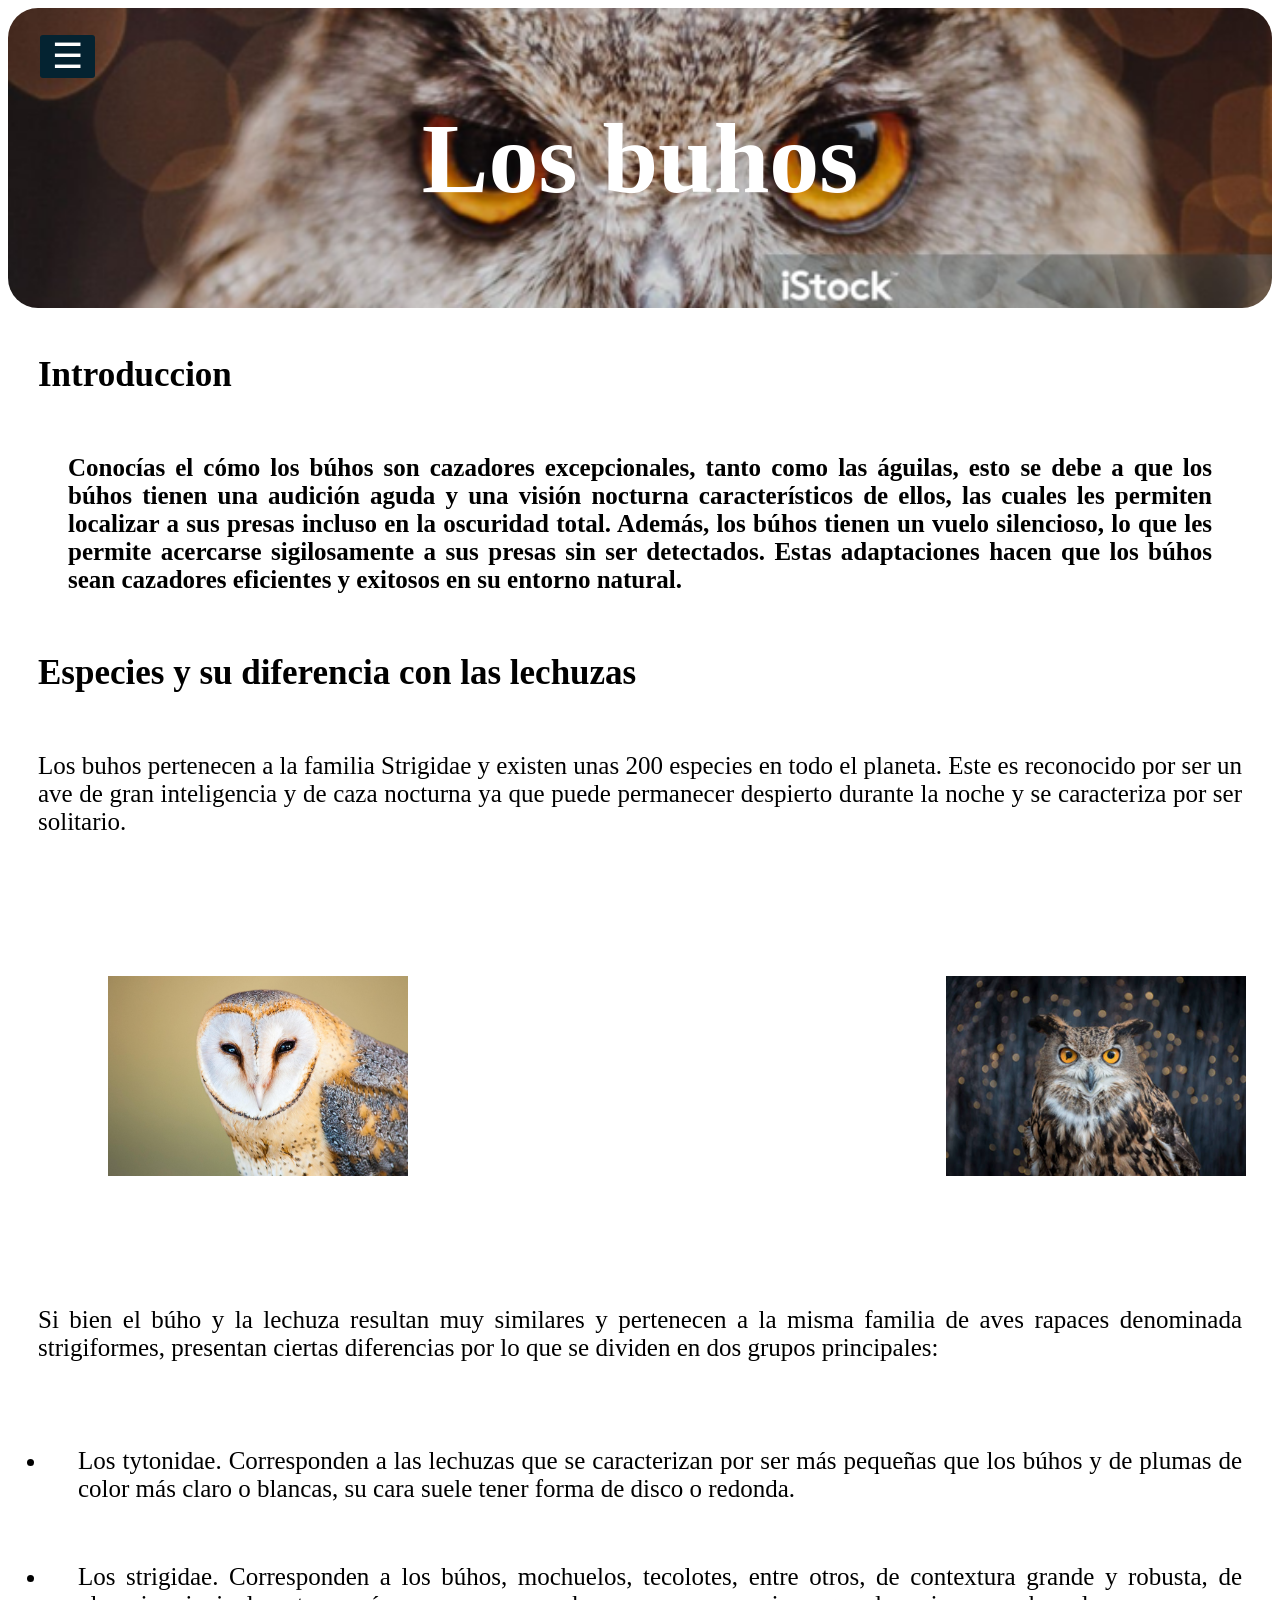
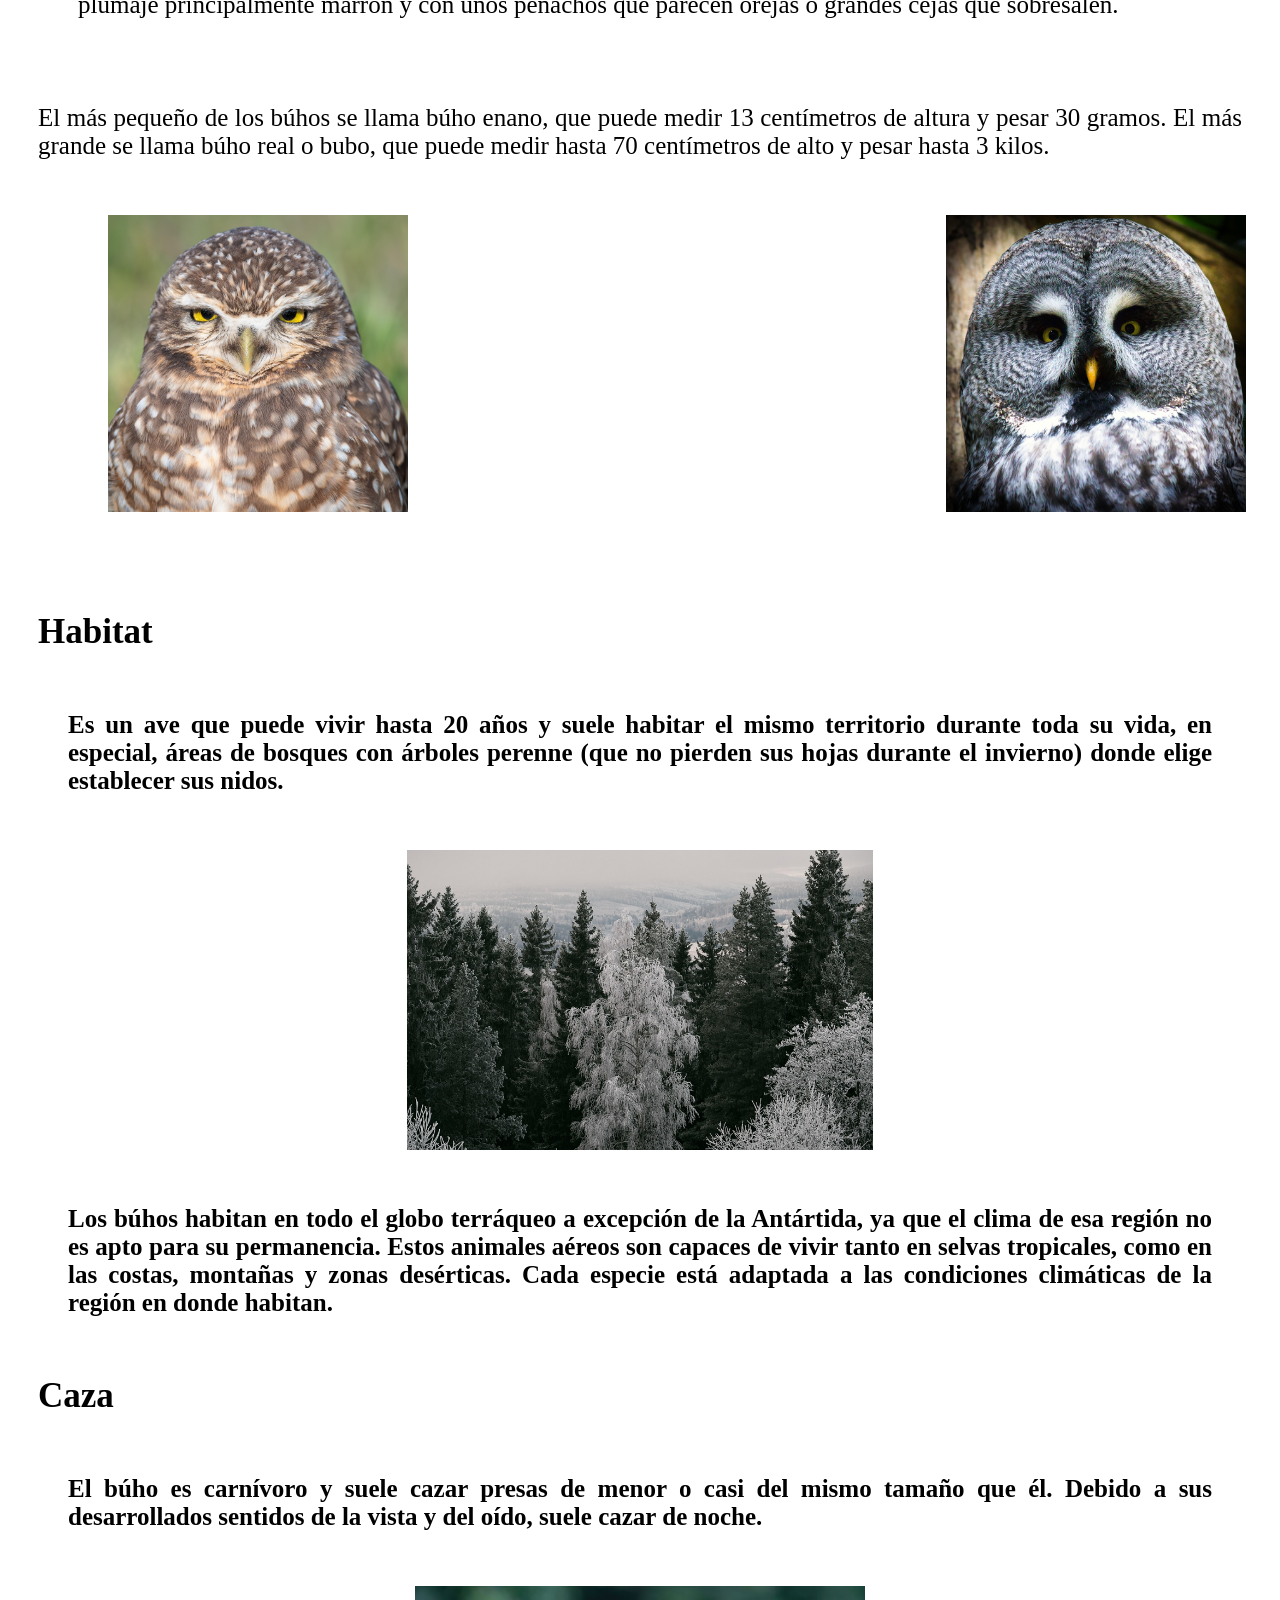
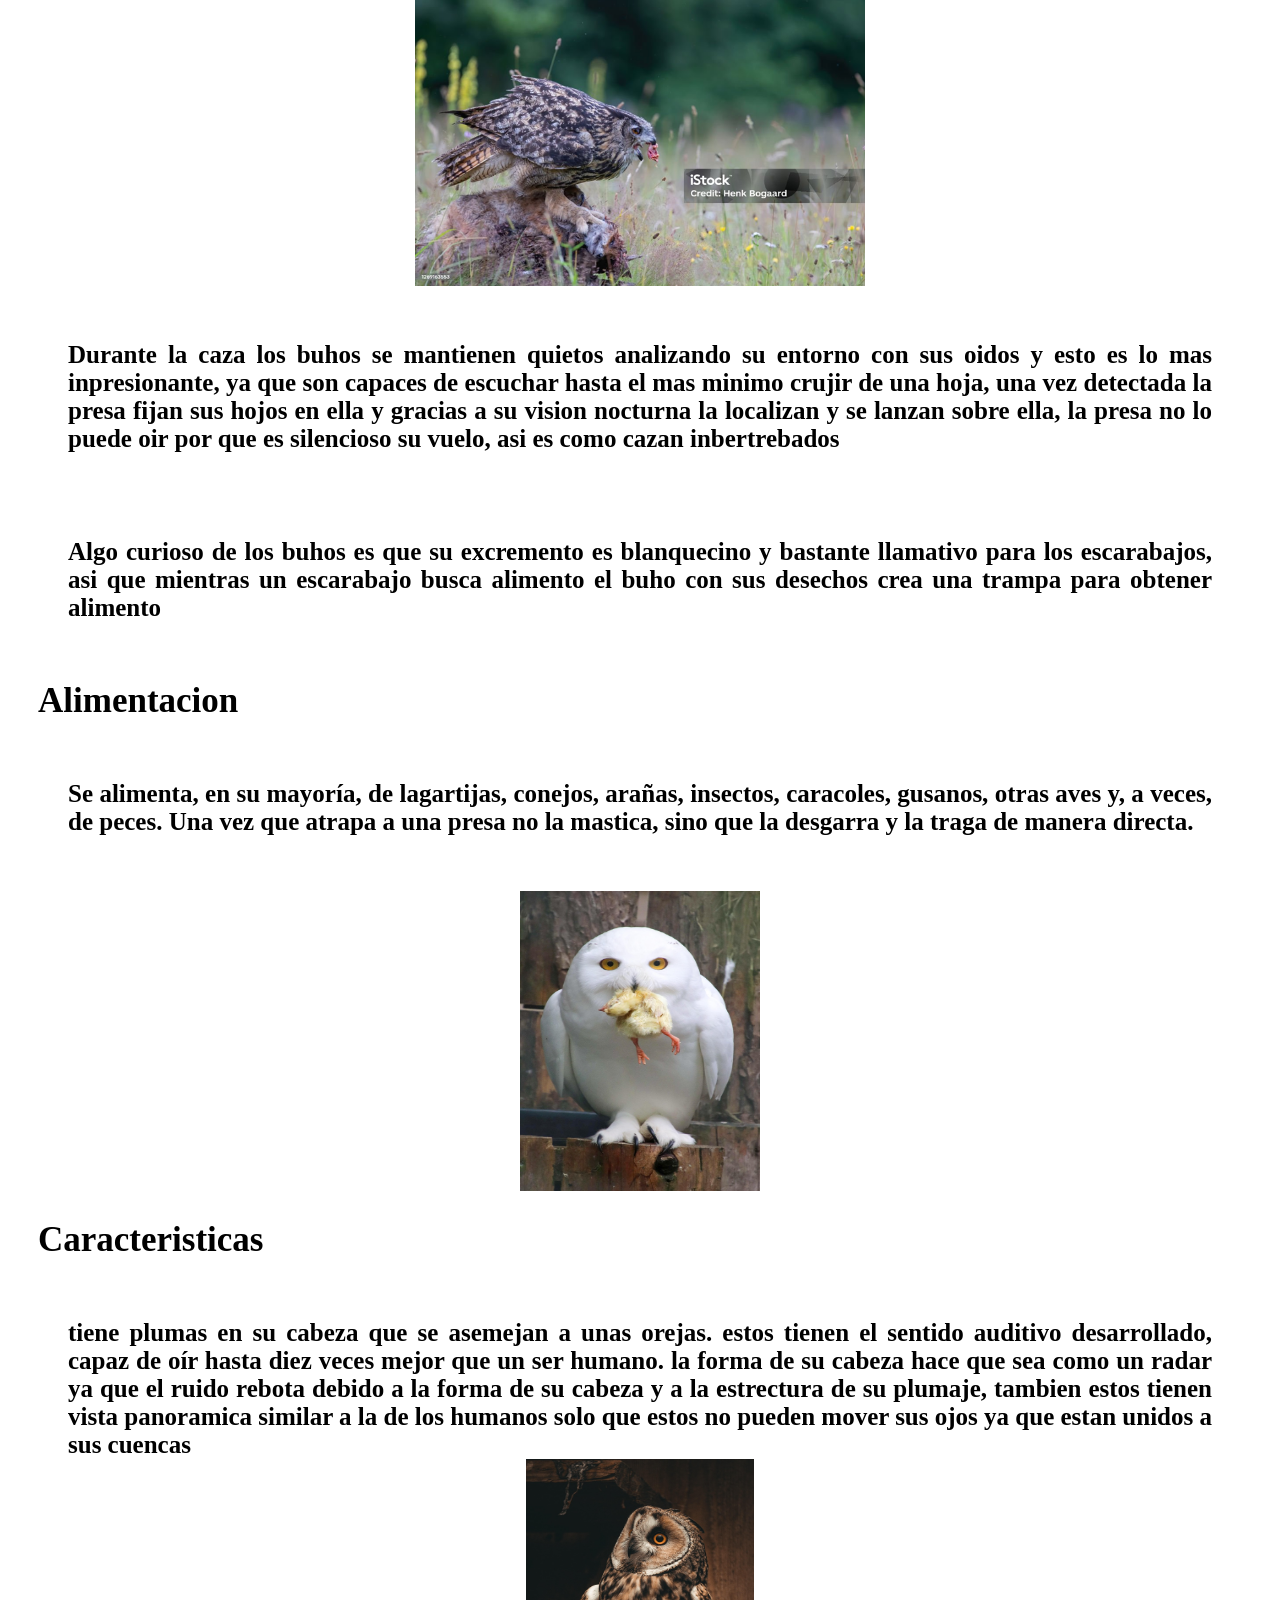
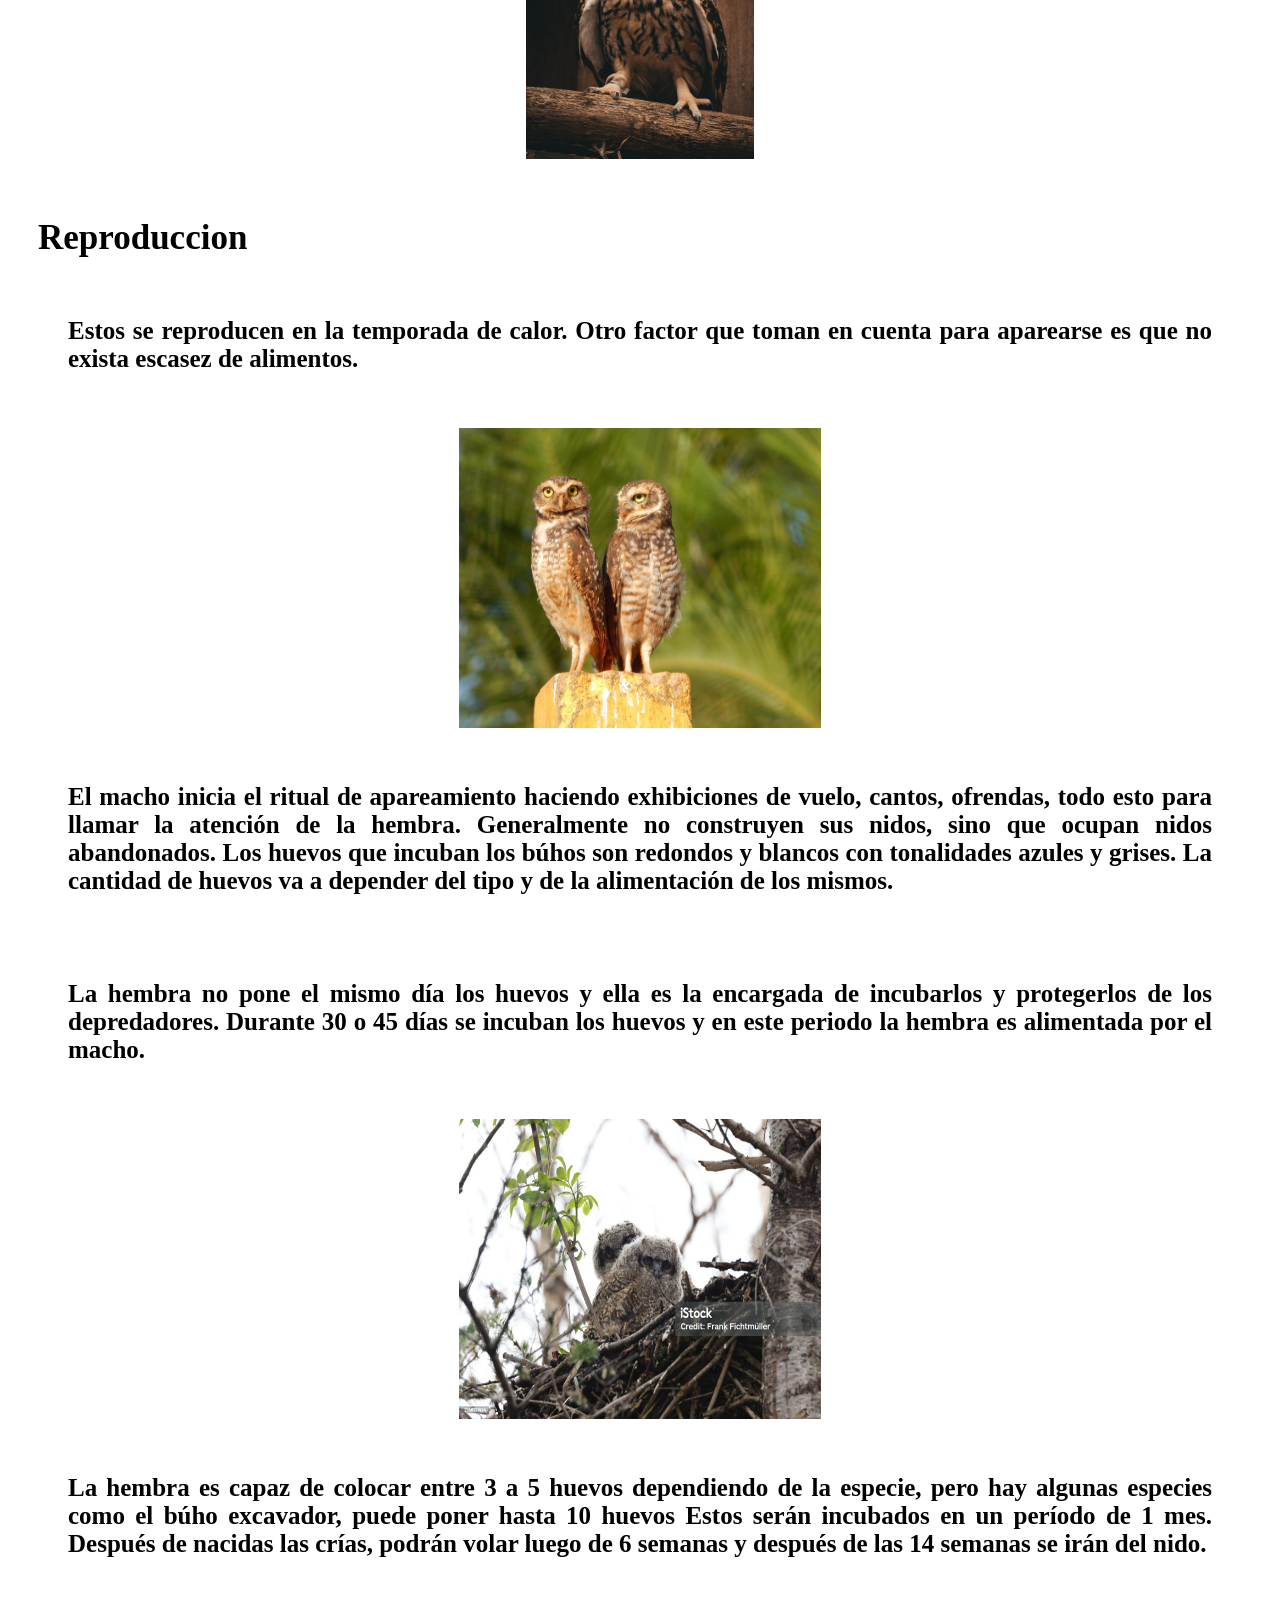
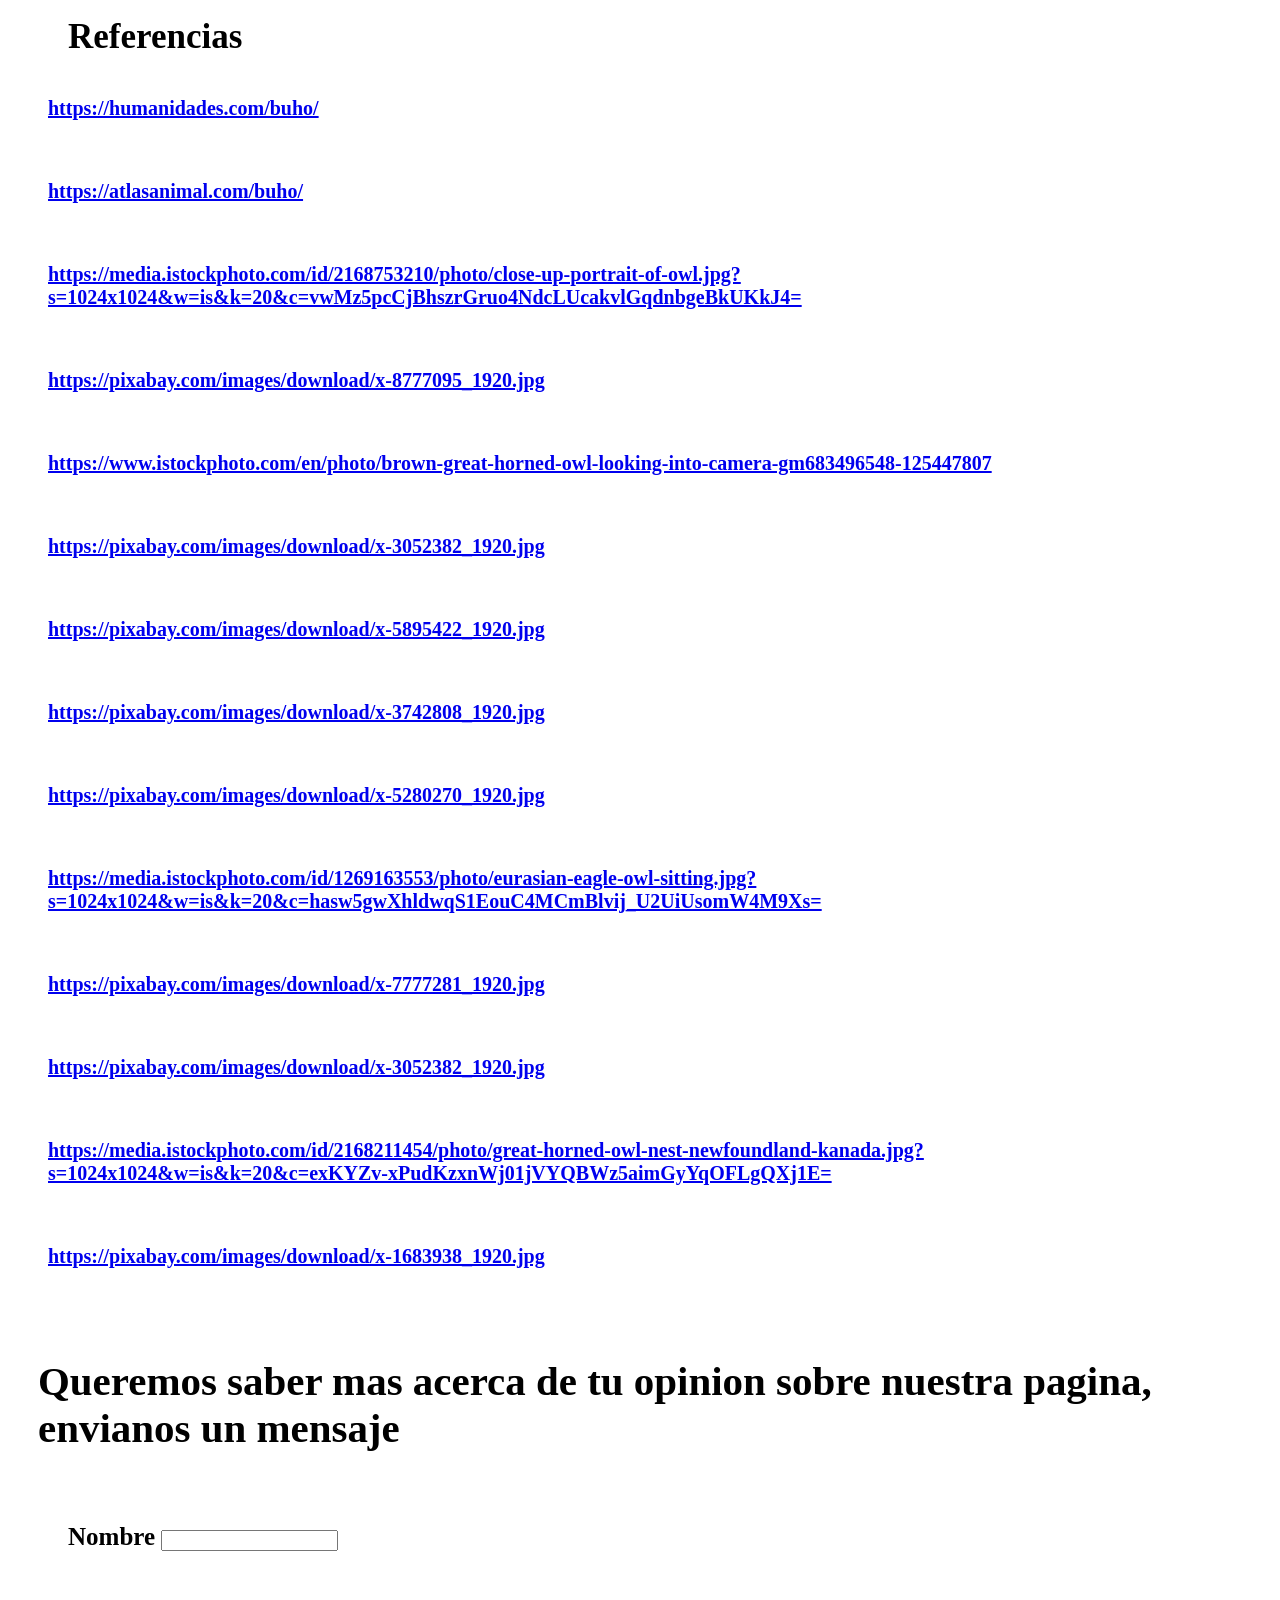
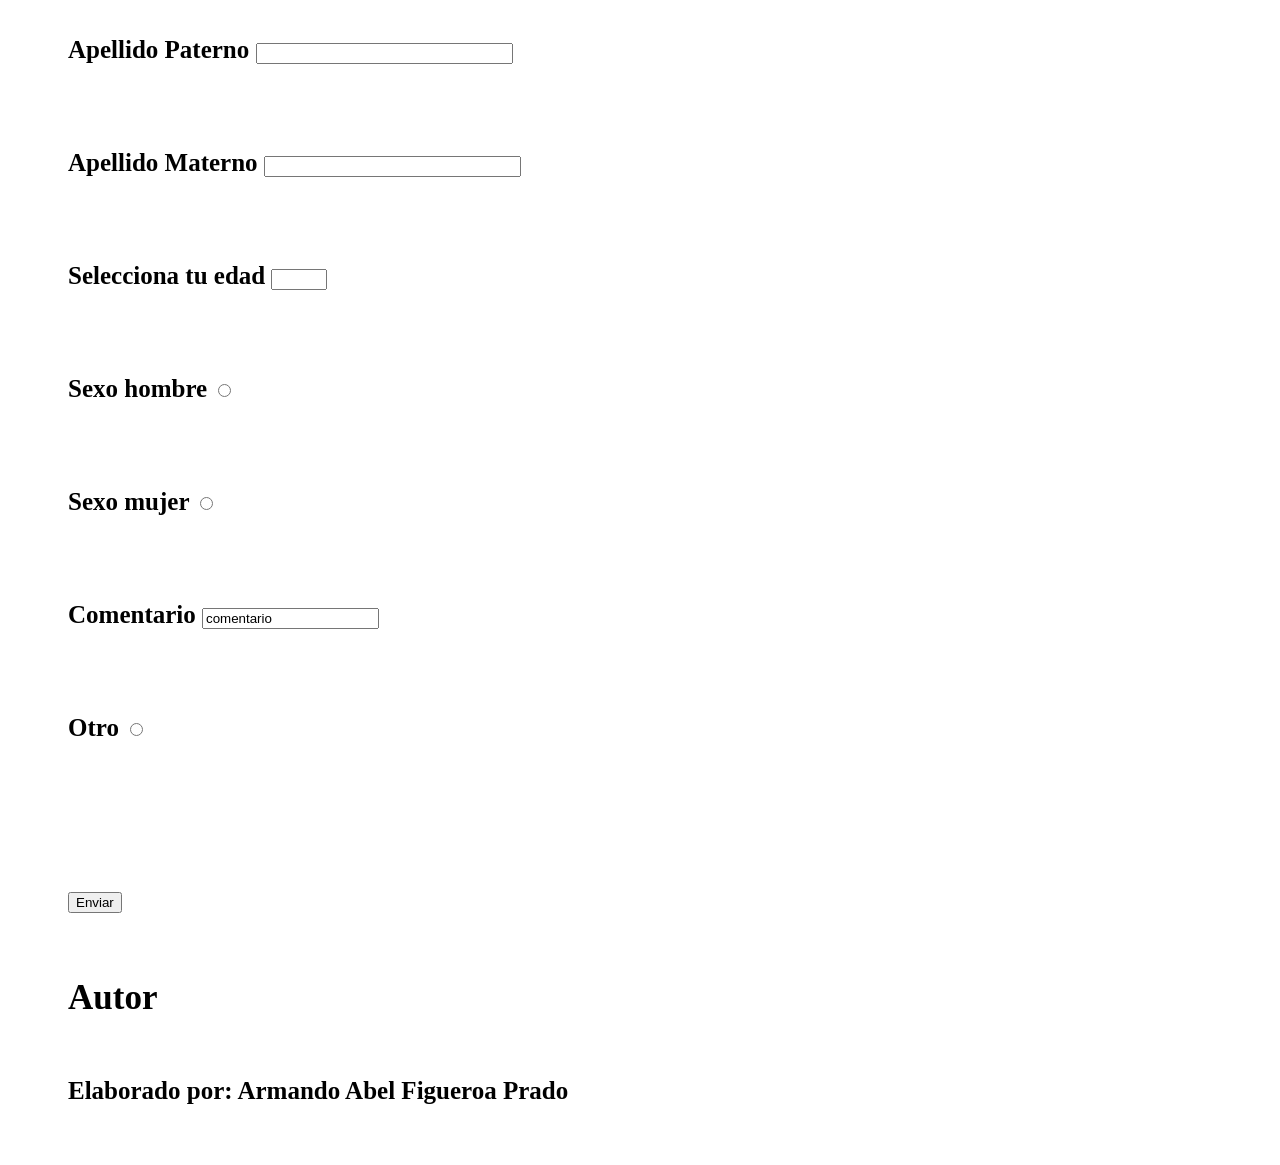
<file: index.html>
﻿<doctype html>
<html>
	<head lang="es"/>
		<meta charset="utf-8"/>
		<title>Buhos</title>
		<link rel="stylesheet" href="CSS/style.css" />
	</head>
	<header class="header">
		<h1 class="titulo">Los buhos</h1>
		<input type="checkbox" id="check">
    <label for="check" class="open">☰</label>
    <label for="check" class="close">×</label>
    <div class="sidebar">
        <header class="sidebar-header">Menu</header>
        <ul>
            <li><a href="Anatomia.html">Anatomia</a></li>
            <li><a href="listas.html">Especies</a></li>
        </ul>
	</div>
	</header >
	<body>
		
		<br>
		<h2>Introduccion<h2>
		<p>Conocías el cómo los búhos son cazadores excepcionales, tanto como las águilas, esto se debe a 
		que los búhos tienen una audición aguda y una visión nocturna característicos de ellos, las cuales
		les permiten localizar a sus presas incluso en la oscuridad total. Además, los búhos tienen un vuelo 
		silencioso, lo que les permite acercarse sigilosamente a sus presas sin ser detectados. Estas adaptaciones
		hacen que los búhos sean cazadores eficientes y exitosos en su entorno natural.</p>
		<h2>Especies y su diferencia con las lechuzas</h2>
		<p>Los buhos pertenecen a la familia Strigidae y existen unas 200 especies en todo el planeta.
		Este es reconocido por ser un ave de gran inteligencia y de caza nocturna ya que puede permanecer
		despierto durante la noche y se caracteriza por ser solitario.<p>
		<div class="contenedor-imagenes">
			<img src="Complementos/imagenes/lechuza.png" alt="Buho" width="30%" height="48%">
			<img src="Complementos/imagenes/buho2.png" alt="Buho" width="20%" height="48%">
		</div>
		<p>Si bien el búho y la lechuza resultan muy similares y pertenecen a la misma familia de aves rapaces denominada strigiformes, presentan ciertas diferencias por lo que se dividen en dos grupos principales:</p>
		<ul>
			<li>Los tytonidae. Corresponden a las lechuzas que se caracterizan por ser más pequeñas que los búhos y de plumas de color más claro o blancas, su cara suele tener forma de disco o redonda.</li>
			<li>Los strigidae. Corresponden a los búhos, mochuelos, tecolotes, entre otros, de contextura grande y robusta, de plumaje principalmente marrón y con unos penachos que parecen orejas o grandes cejas que sobresalen.</li>
		</ul>
		<p>El más pequeño de los búhos se llama búho enano, que puede medir 13 centímetros de altura y pesar 30 gramos.
		El más grande se llama búho real o bubo, que puede medir hasta 70 centímetros de alto y pesar hasta 3 kilos.</p>
		<div class="contenedor-imagenes-2">
		<img src="Complementos/imagenes/buho2.jpg" alt="Buho enano" width="20%" height="48%">
		<img src="Complementos/imagenes/buho3.png" alt="Buho real" width="20%" height="48%">
		</div>
		<h2>Habitat<h2>
		<p>Es un ave que puede vivir hasta 20 años y suele habitar el mismo territorio durante toda su vida, en especial,
		áreas de bosques con árboles perenne (que no pierden sus hojas durante el invierno) donde elige establecer sus nidos. </p>
		<img src="Complementos/imagenes/arbol.png" class="imagenes">
		<p>Los búhos habitan en todo el globo terráqueo a excepción de la Antártida, ya que el clima de esa región no es apto para su permanencia.
		Estos animales aéreos son capaces de vivir tanto en selvas tropicales, como en las costas, montañas y zonas desérticas. Cada especie está adaptada a las condiciones climáticas de la región en donde habitan.</p>
		<h2>Caza<h2>
		<p>El búho es carnívoro y suele cazar presas de menor o casi del mismo tamaño que él. Debido a sus desarrollados sentidos de la vista y del oído, suele cazar de noche.</p>
		<img src="Complementos/imagenes/buho.png" class="imagenes">
		<p>Durante la caza los buhos se mantienen quietos analizando su entorno con sus oidos y esto es lo 
		mas inpresionante, ya que son capaces de escuchar hasta el mas minimo crujir de una hoja, una vez
		detectada la presa fijan sus hojos en ella y gracias a su vision nocturna la localizan y se lanzan
		sobre ella, la presa no lo puede oir por que es silencioso su vuelo, asi es como cazan inbertrebados
		<p>Algo curioso de los buhos es que su excremento es blanquecino y bastante llamativo para los
		escarabajos, asi que mientras un escarabajo busca alimento el buho con sus desechos crea una trampa
		para obtener alimento</p>
		<h2>Alimentacion<h2>
		<p>Se alimenta, en su mayoría, de lagartijas, conejos, arañas, insectos, caracoles, gusanos, otras aves y, a veces, de peces. Una vez que atrapa a una presa no la mastica, sino que la desgarra y la traga de manera directa.</p>
		<img src="Complementos/imagenes/buho4.png" class="imagenes" width="20%" height="48%">
		<h2>Caracteristicas<h2>
		<p>tiene plumas en su cabeza que se asemejan a unas orejas. estos tienen el sentido auditivo desarrollado, capaz de oír hasta diez veces mejor que un ser humano.
		la forma de su cabeza hace que sea como un radar ya que el ruido rebota debido a la forma de su cabeza y a la estrectura de su plumaje, tambien estos tienen vista panoramica 
		similar a la de los humanos solo que estos no pueden mover sus ojos ya que estan unidos a sus cuencas
		<img src="Complementos/imagenes/buho5.png" class="imagenes" width="20%" height="48%">
		</p>
		<h2>Reproduccion<h2>
		<p>Estos se reproducen en la temporada de calor. Otro factor que toman en cuenta para aparearse es que no exista escasez de alimentos.</p>
		<img src="Complementos/imagenes/buho6.png" class="imagenes" width="30%" height="48%">
		<p>El macho inicia el ritual de apareamiento haciendo exhibiciones de vuelo, cantos, ofrendas, todo esto para llamar la atención de la hembra. Generalmente no construyen sus nidos, sino que ocupan nidos abandonados. 
		Los huevos que incuban los búhos son redondos y blancos con tonalidades azules y grises. La cantidad de huevos va a depender del tipo y de la alimentación de los mismos.</p>
		<p>La hembra no pone el mismo día los huevos y ella es la encargada de incubarlos y protegerlos de los depredadores. Durante 30 o 45 días se incuban los huevos y en este periodo la hembra es alimentada por el macho.</p>
		<img src="Complementos/imagenes/buho7.png" class="imagenes" width="30%" height="48%">
		<p>La hembra es capaz de colocar entre 3 a 5 huevos dependiendo de la especie, pero hay algunas especies como el búho excavador, puede poner hasta 10 huevos
		Estos serán incubados en un período de 1 mes. Después de nacidas las crías, podrán volar luego de 6 semanas y después de las 14 semanas se irán del nido.</p>
		<footer>
			<h2>Referencias</h2>
				<a href="https://humanidades.com/buho/" class="referencias" target="_blank">https://humanidades.com/buho/</a>
				<br>
				<a href="https://atlasanimal.com/buho/" class="referencias" target="_blank">https://atlasanimal.com/buho/</a>
				<br>
				<a href="https://media.istockphoto.com/id/2168753210/photo/close-up-portrait-of-owl.jpg?s=1024x1024&w=is&k=20&c=vwMz5pcCjBhszrGruo4NdcLUcakvlGqdnbgeBkUKkJ4=" class="referencias" target="_blank">https://media.istockphoto.com/id/2168753210/photo/close-up-portrait-of-owl.jpg?s=1024x1024&w=is&k=20&c=vwMz5pcCjBhszrGruo4NdcLUcakvlGqdnbgeBkUKkJ4=</a>
				<br>
				<a href="https://pixabay.com/images/download/x-8777095_1920.jpg" class="referencias" target="_blank">https://pixabay.com/images/download/x-8777095_1920.jpg</a>
				<br>
				<a href="https://www.istockphoto.com/en/photo/brown-great-horned-owl-looking-into-camera-gm683496548-125447807" class="referencias" target="_blank">https://www.istockphoto.com/en/photo/brown-great-horned-owl-looking-into-camera-gm683496548-125447807</a>
				<br>
				<a href="https://pixabay.com/images/download/x-3052382_1920.jpg" class="referencias" target="_blank">https://pixabay.com/images/download/x-3052382_1920.jpg</a>
				<br>
				<a href="https://pixabay.com/images/download/x-5895422_1920.jpg" class="referencias" target="_blank">https://pixabay.com/images/download/x-5895422_1920.jpg</a>
				<br>
				<a href="https://pixabay.com/images/download/x-3742808_1920.jpg" class="referencias" target="_blank">https://pixabay.com/images/download/x-3742808_1920.jpg</a>
				<br>
				<a href="https://pixabay.com/images/download/x-5280270_1920.jpg" class="referencias" target="_blank">https://pixabay.com/images/download/x-5280270_1920.jpg</a>
				<br>
				<a href="https://media.istockphoto.com/id/1269163553/photo/eurasian-eagle-owl-sitting.jpg?s=1024x1024&w=is&k=20&c=hasw5gwXhldwqS1EouC4MCmBlvij_U2UiUsomW4M9Xs=" class="referencias" target="_blank">https://media.istockphoto.com/id/1269163553/photo/eurasian-eagle-owl-sitting.jpg?s=1024x1024&w=is&k=20&c=hasw5gwXhldwqS1EouC4MCmBlvij_U2UiUsomW4M9Xs=</a>
				<br>
				<a href="https://pixabay.com/images/download/x-7777281_1920.jpg" class="referencias" target="_blank">https://pixabay.com/images/download/x-7777281_1920.jpg</a>
				<br>
				<a href="https://pixabay.com/images/download/x-3052382_1920.jpg" class="referencias" target="_blank">https://pixabay.com/images/download/x-3052382_1920.jpg</a>
				<br>
				<a href="https://media.istockphoto.com/id/2168211454/photo/great-horned-owl-nest-newfoundland-kanada.jpg?s=1024x1024&w=is&k=20&c=exKYZv-xPudKzxnWj01jVYQBWz5aimGyYqOFLgQXj1E=" class="referencias" target="_blank">https://media.istockphoto.com/id/2168211454/photo/great-horned-owl-nest-newfoundland-kanada.jpg?s=1024x1024&w=is&k=20&c=exKYZv-xPudKzxnWj01jVYQBWz5aimGyYqOFLgQXj1E=</a>
				<br>
				<a href="https://pixabay.com/images/download/x-1683938_1920.jpg" class="referencias" target="_blank">https://pixabay.com/images/download/x-1683938_1920.jpg</a>
				<br>
				<h3>Queremos saber mas acerca de tu opinion sobre nuestra pagina, envianos un mensaje</h3>
					 <form action="#" method="post">
        <p>Nombre <input type="text" name="Usuario"></p>
        <p>Apellido Paterno <input type="text" name="apellido_paterno" size="30" maxlength="30"></p>
        <p>Apellido Materno <input type="text" name="apellido_materno" size="30" maxlength="30"></p>
        <p>Selecciona tu edad <input type="number" name="edad" min="15" max="100"></p>
            <datalist id="edades">
                <option value="14">
                <option value="15">
                <option value="16">
                <option value="18">
                <option value="19">
                <option value="20">
            </datalist>
        <p>Sexo hombre <input type="radio" name="sexo" value="hombre"></p>
        <p>Sexo mujer <input type="radio" name="sexo" value="mujer"></p>
		<p>Comentario <input type="text" name="datos" value="comentario"></p>
        <p>Otro <input type="radio" name="sexo" value="otro"></p>
        <br>
        <p><input type="submit" value="Enviar"></p>
    </form>
    <h2 >Autor</h2>
    <p>Elaborado por: Armando Abel Figueroa Prado</p>
			</footer>
	</body>
</html>
</file>
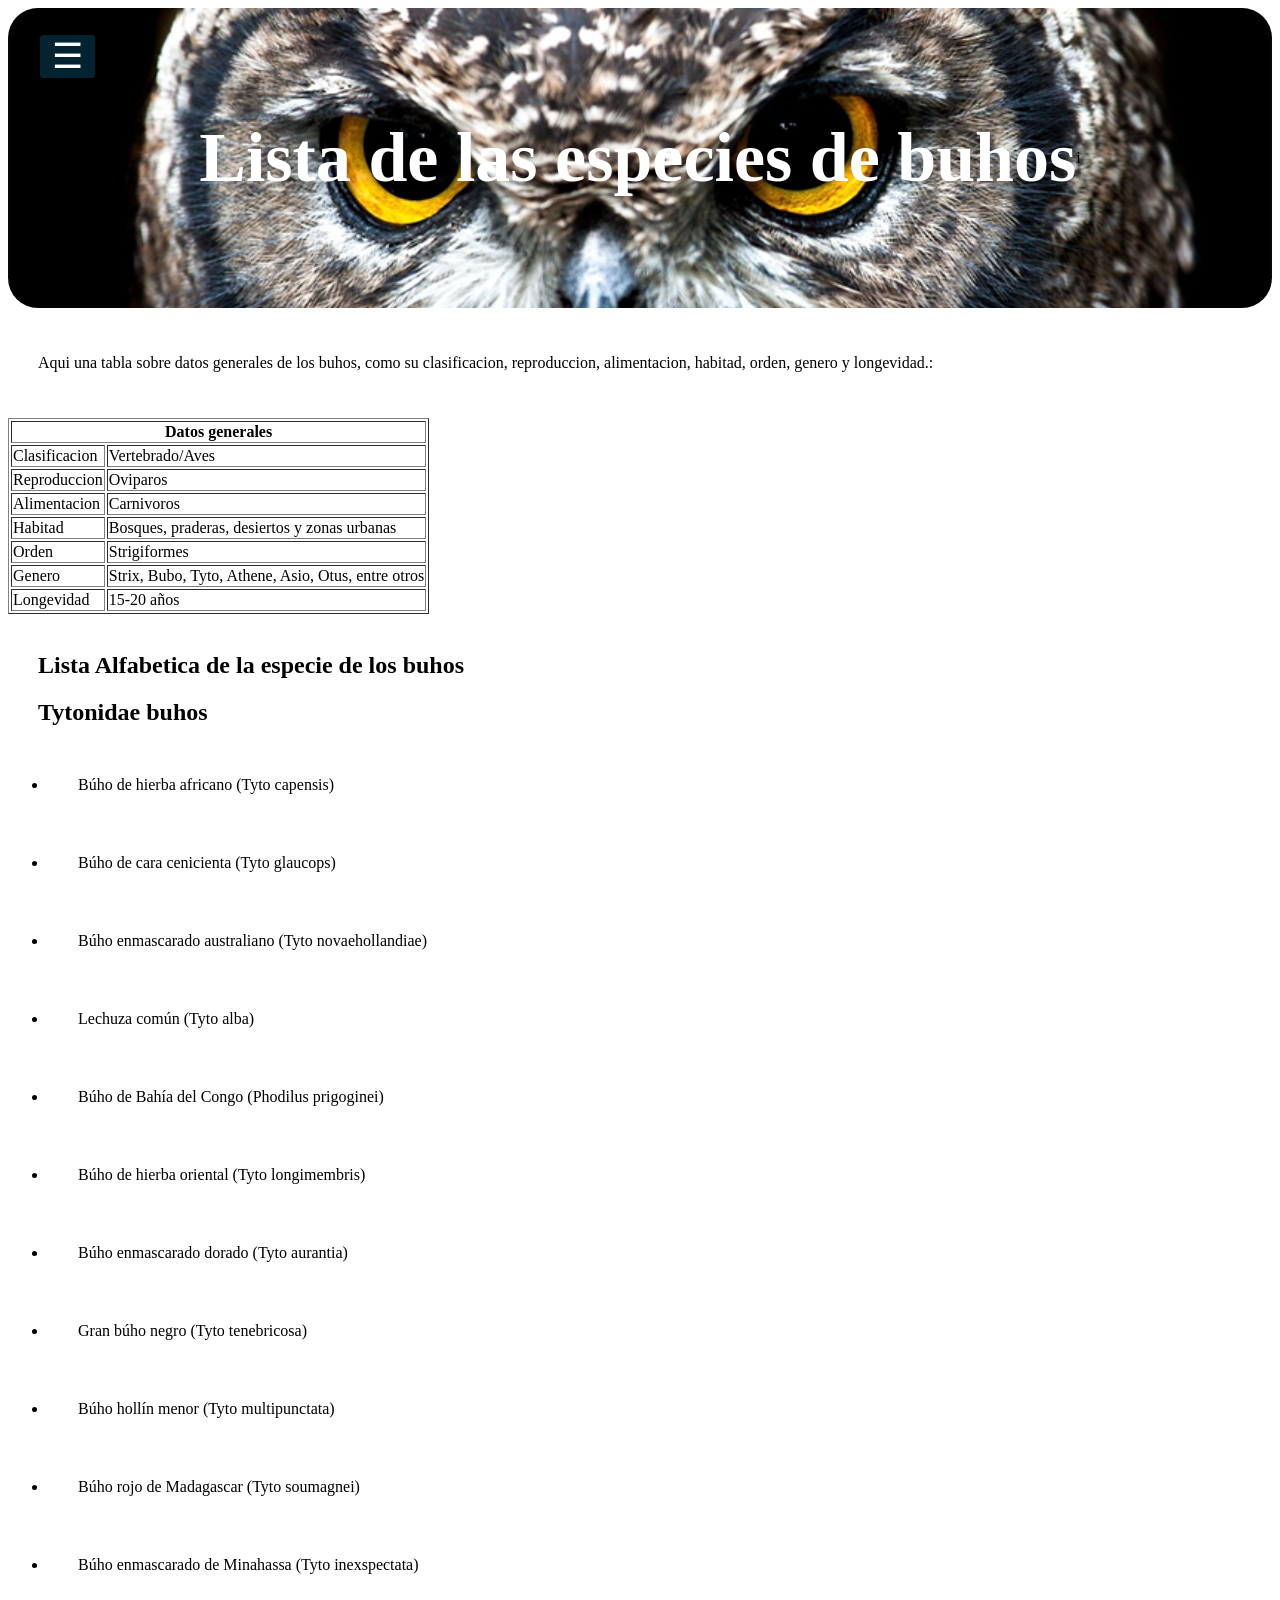
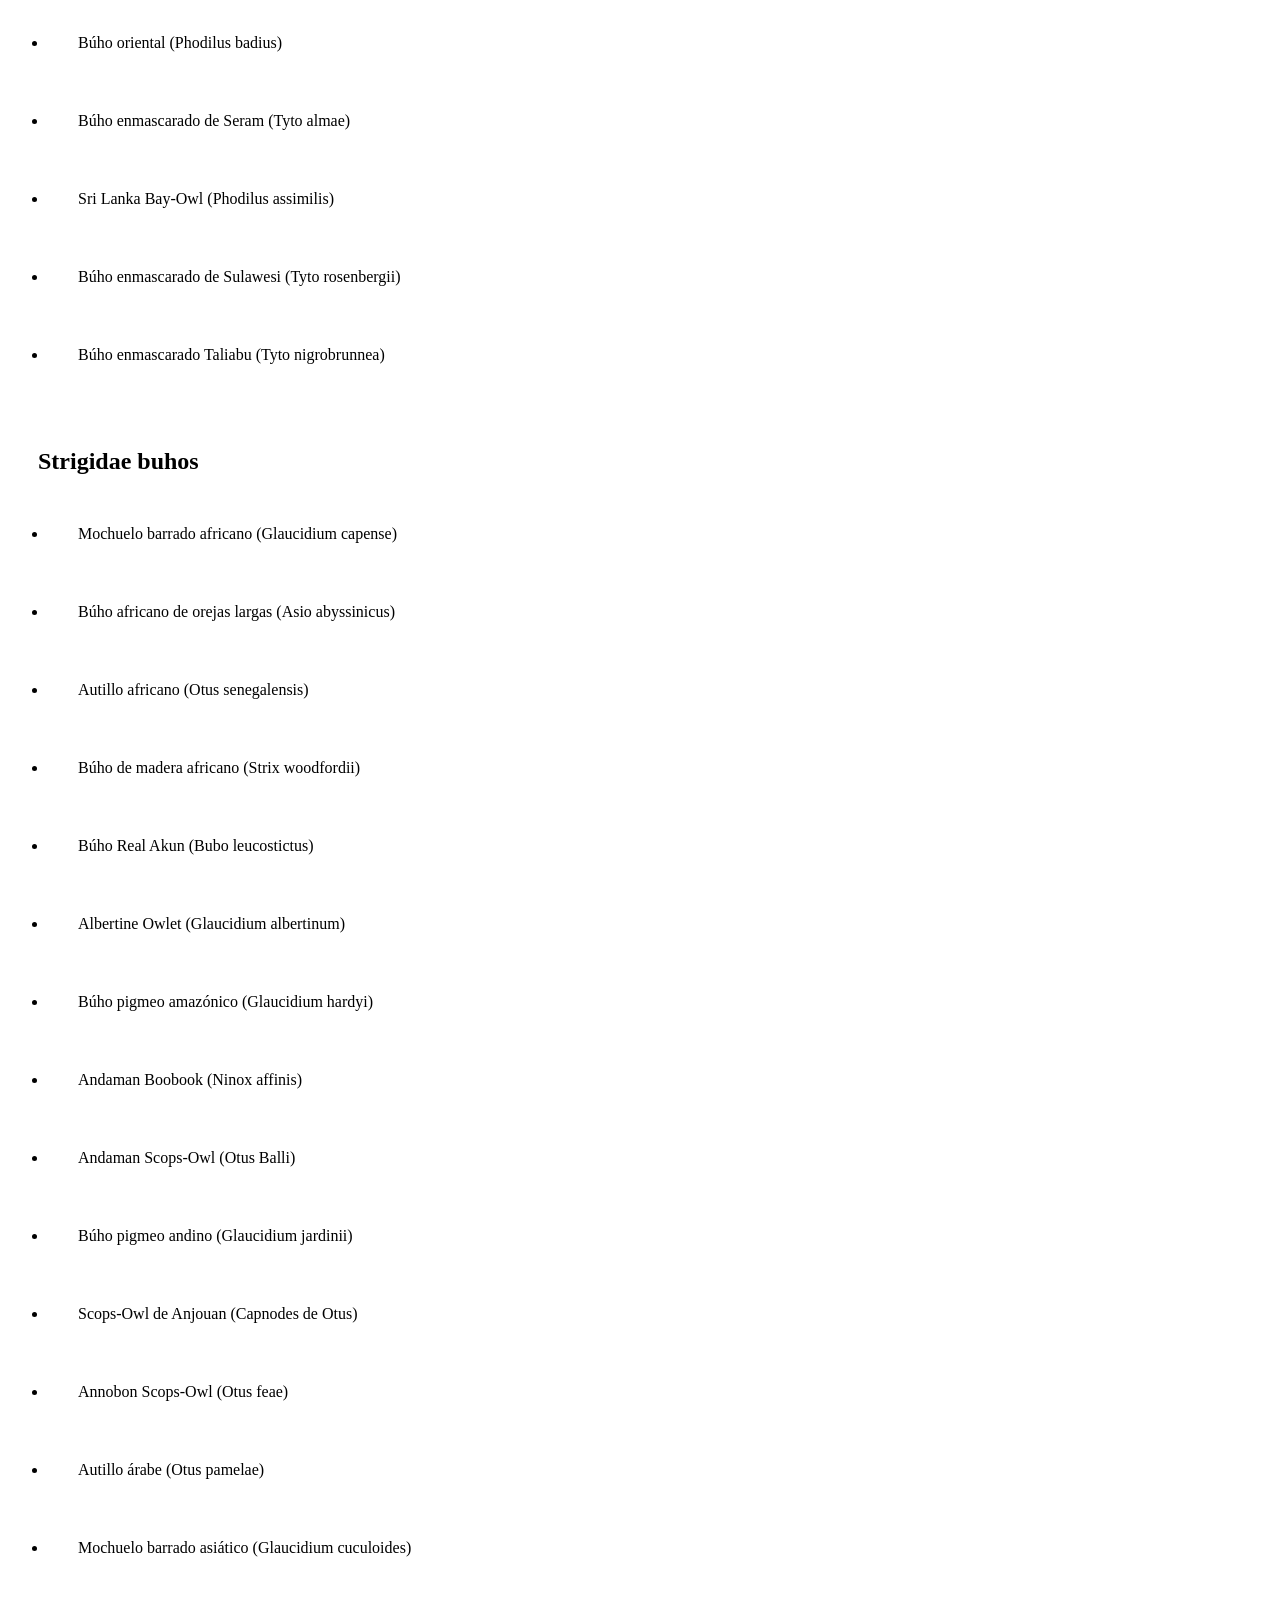
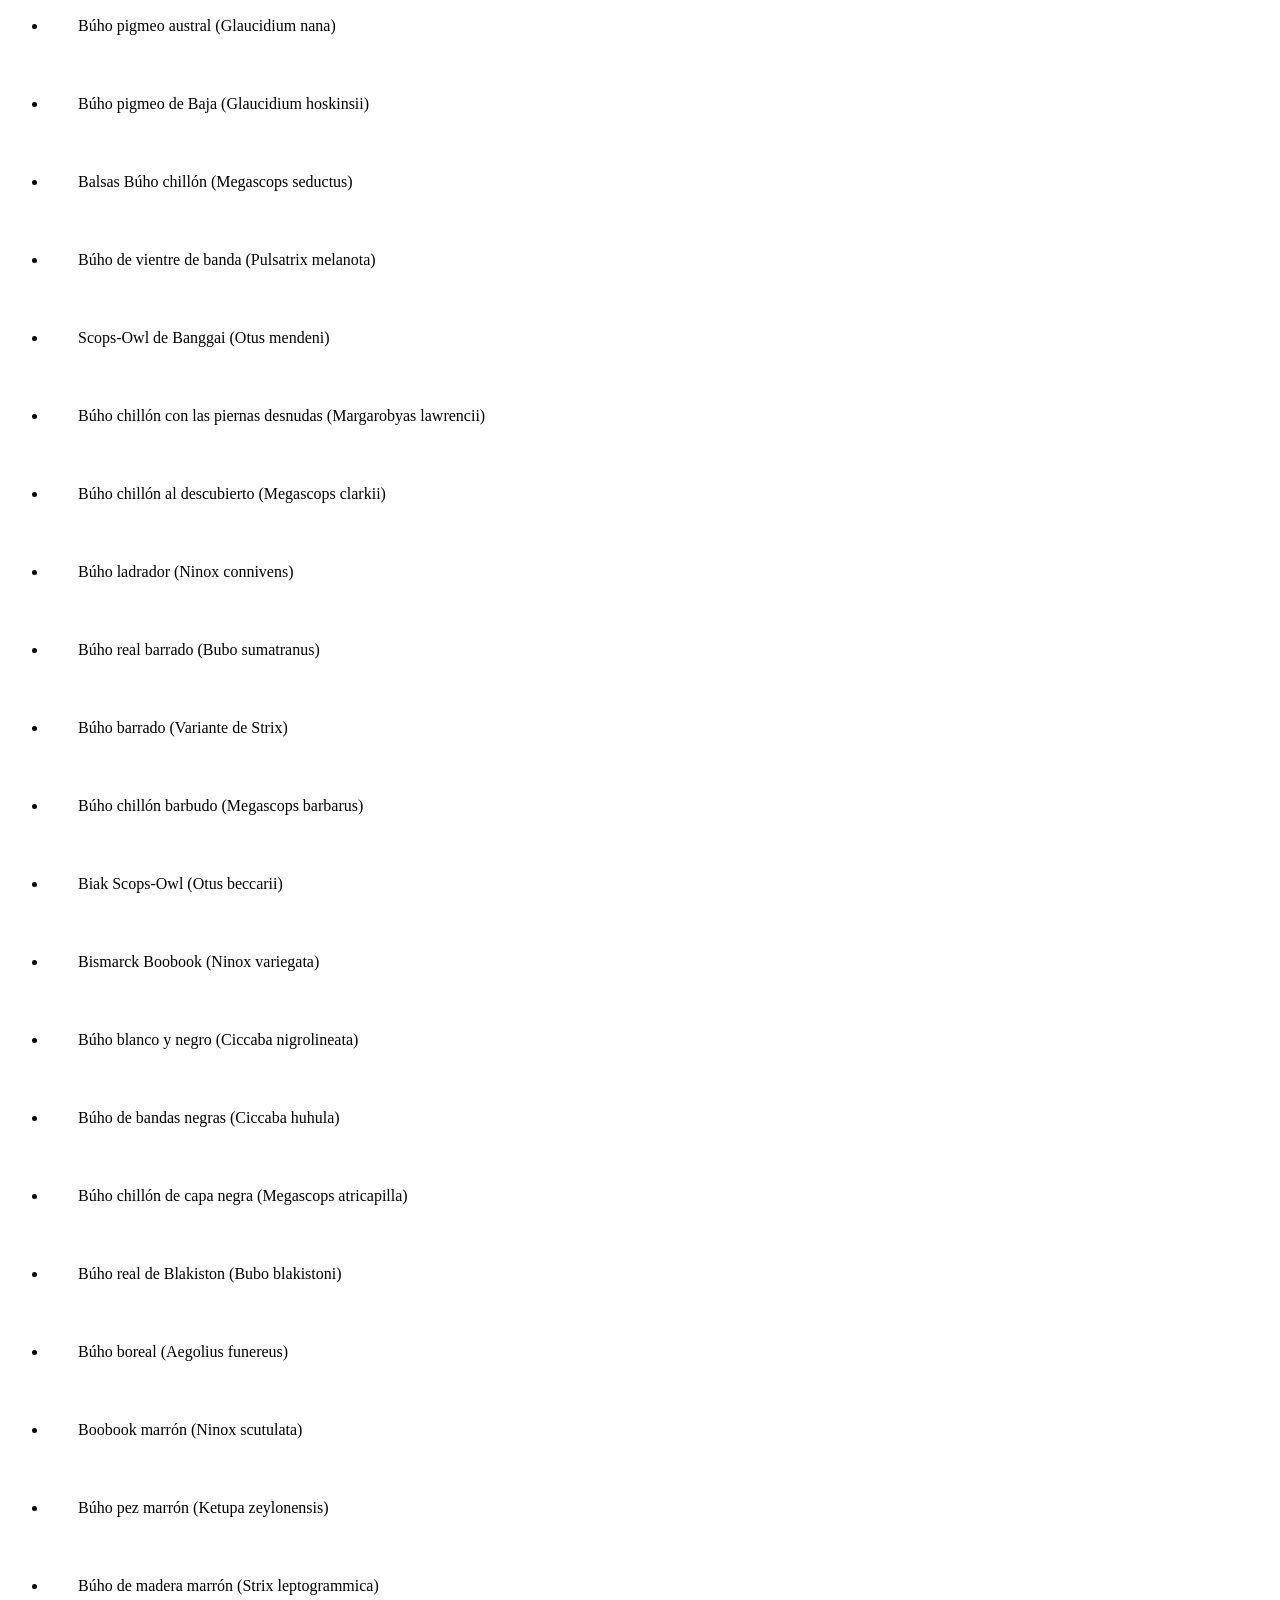
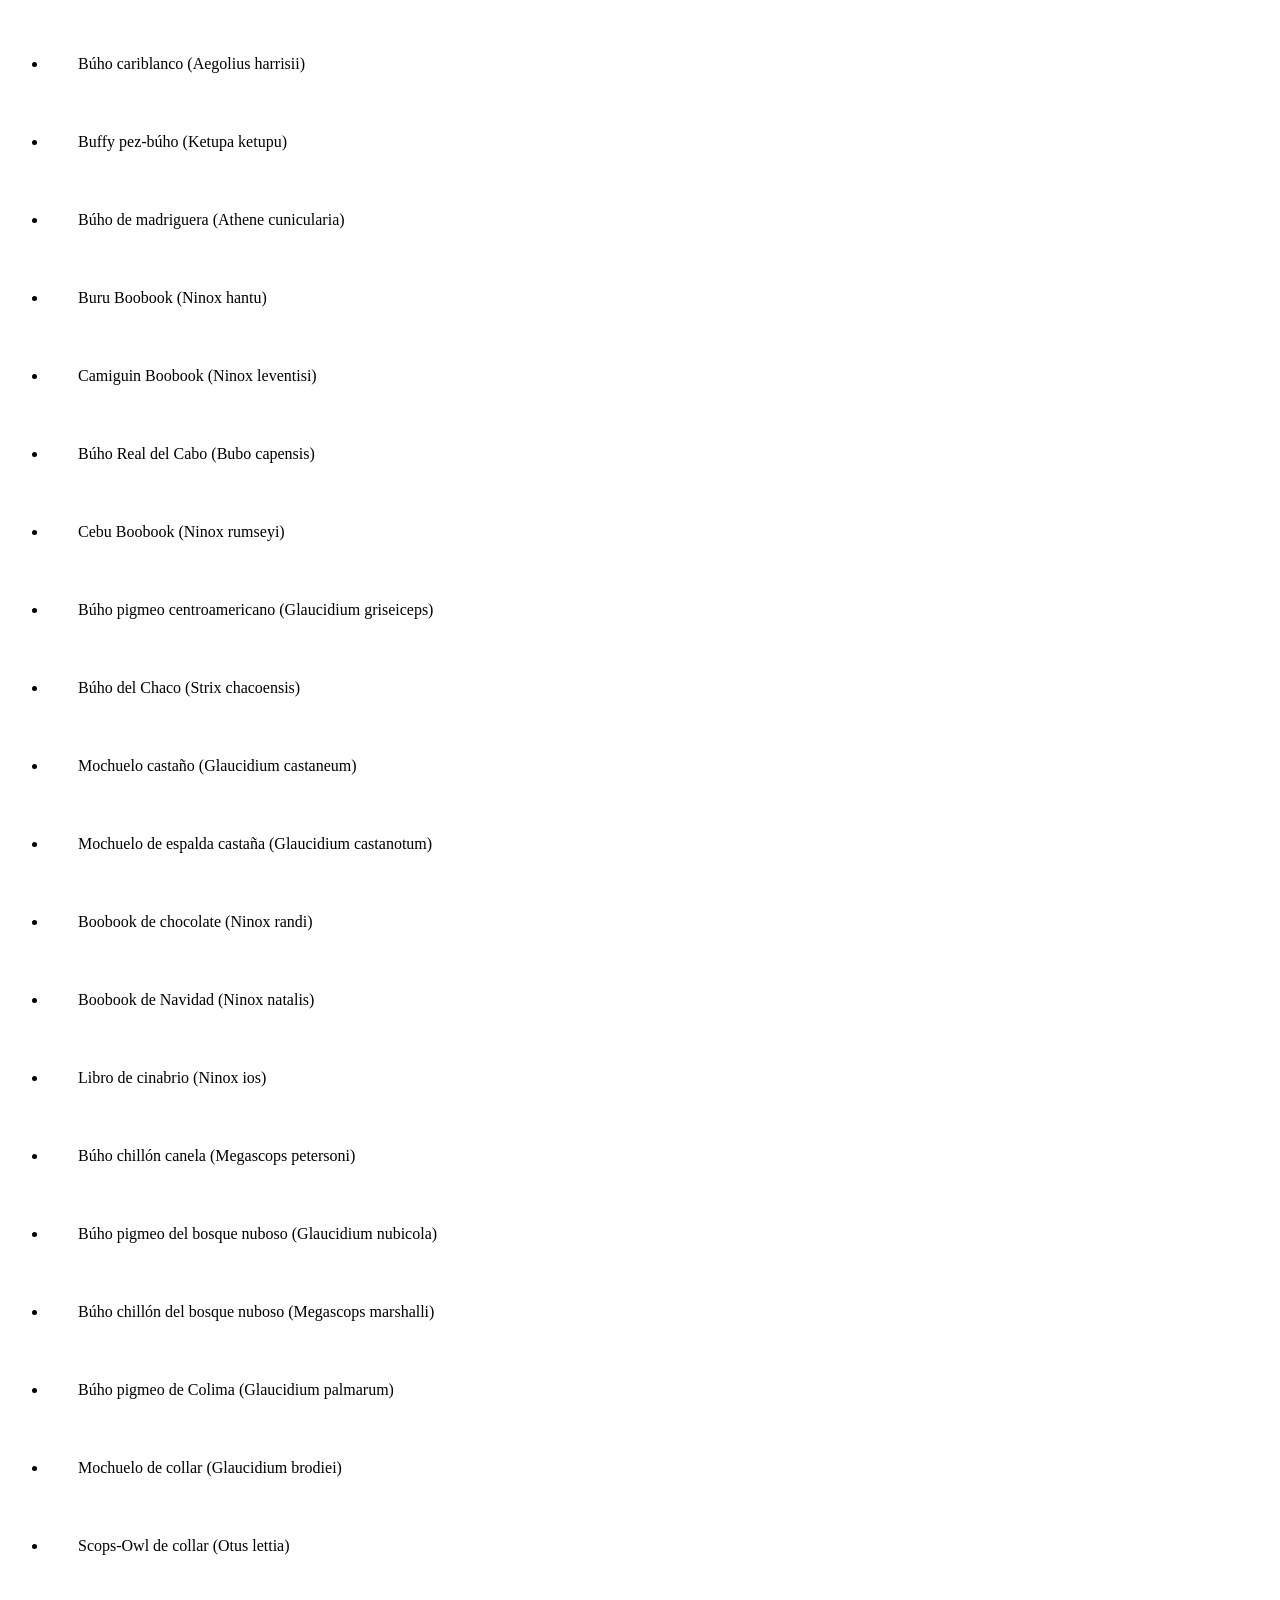
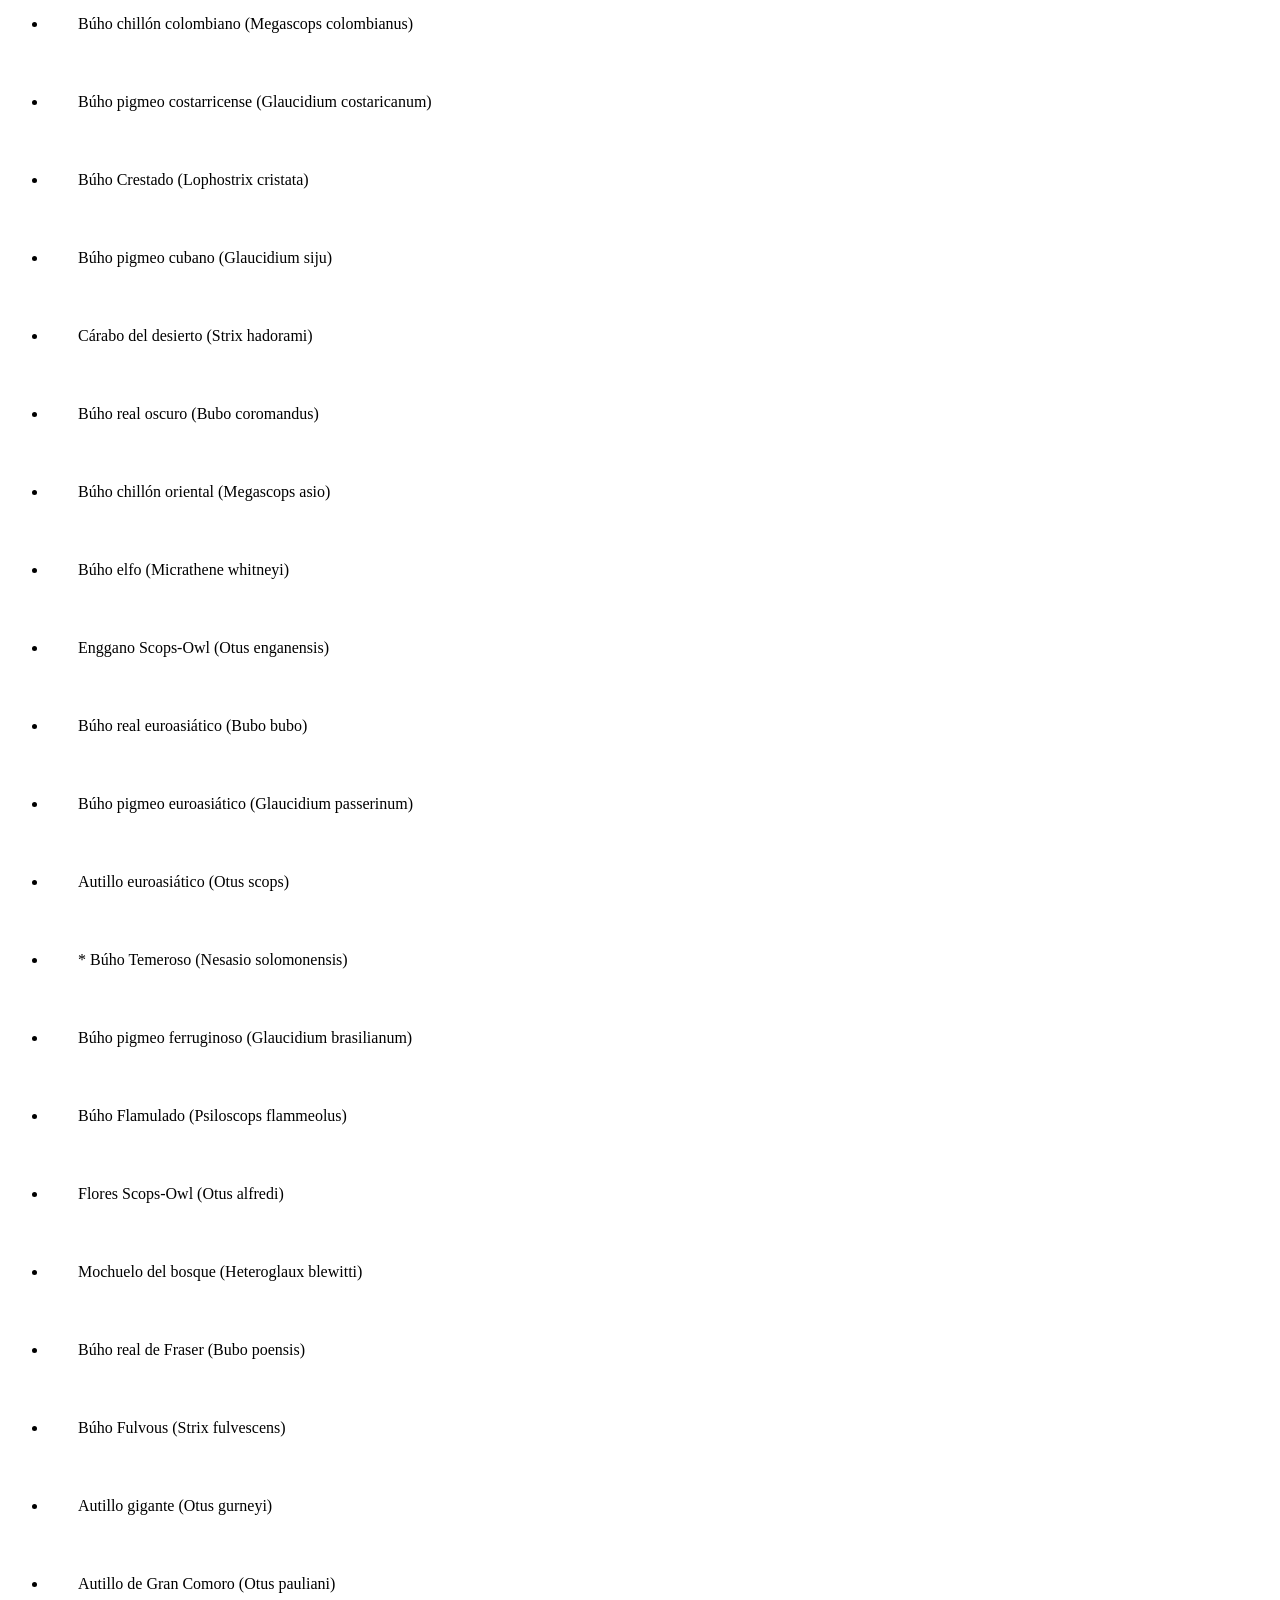
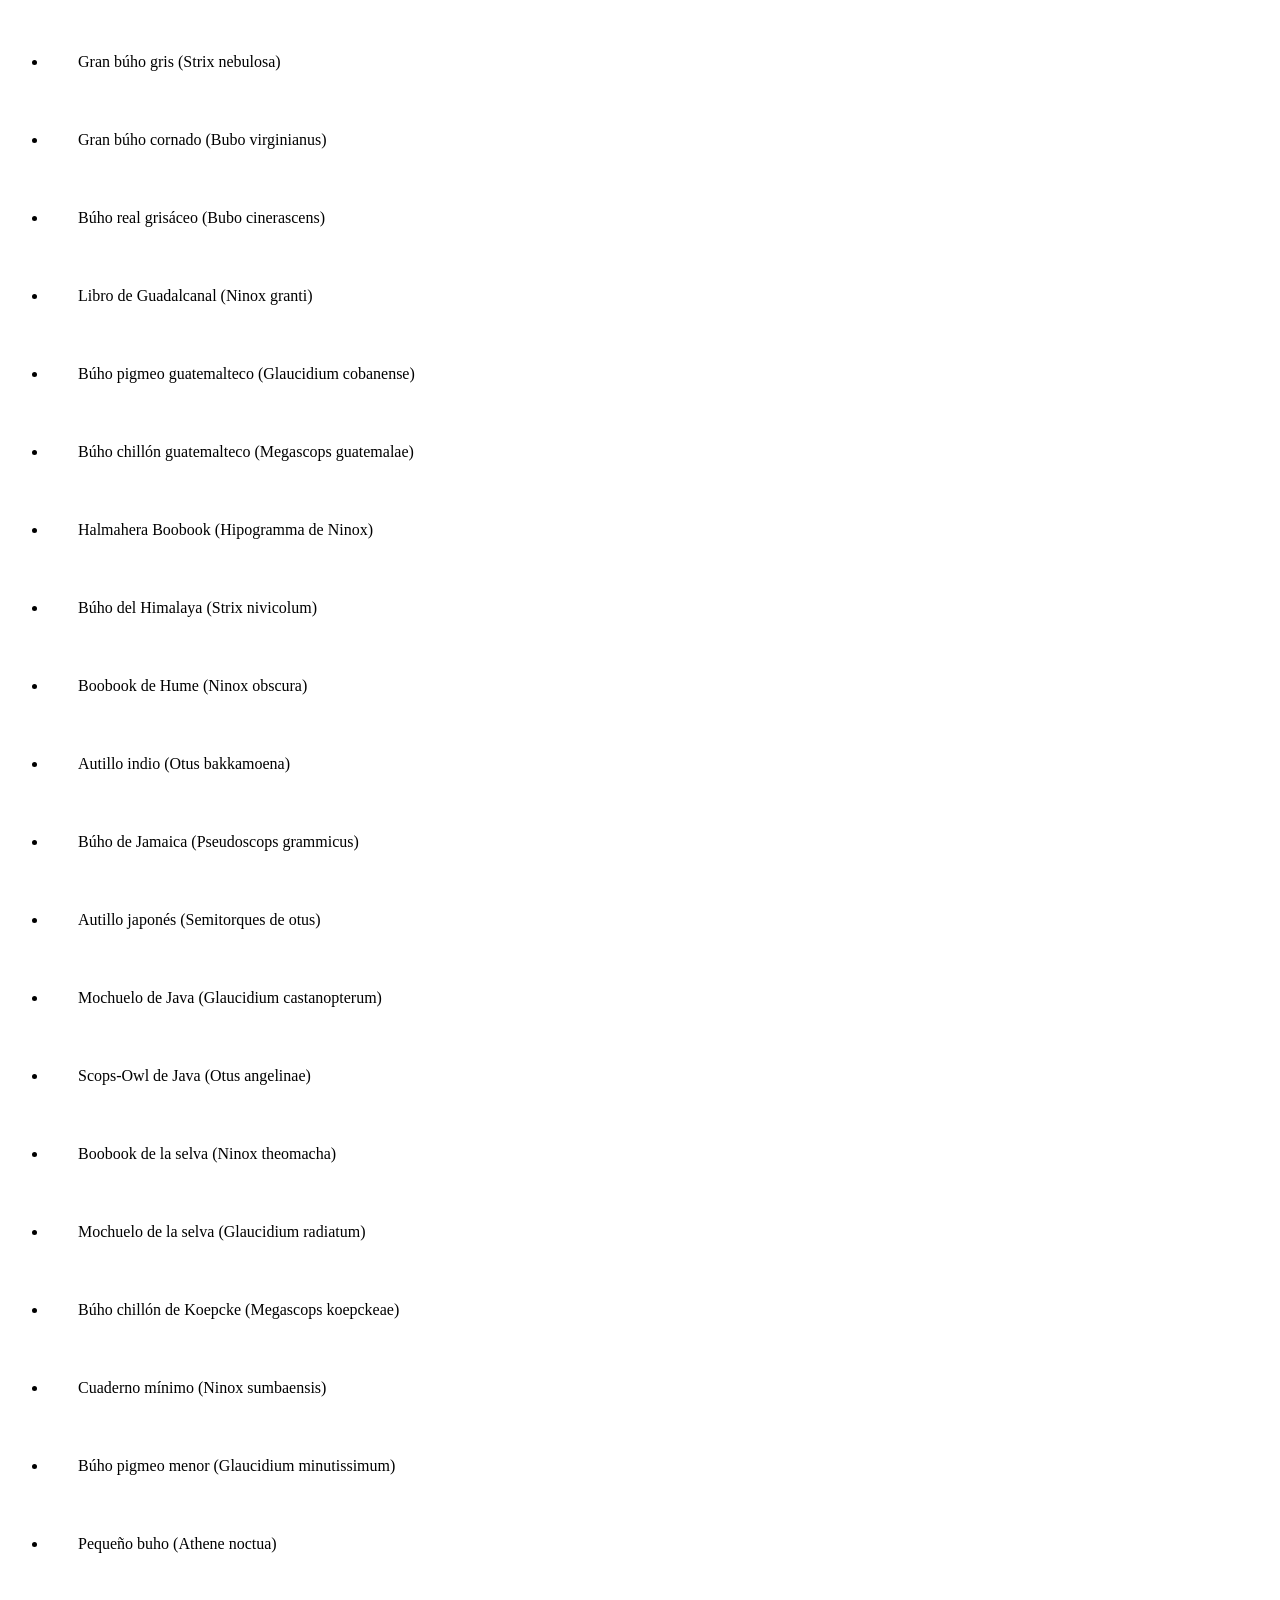
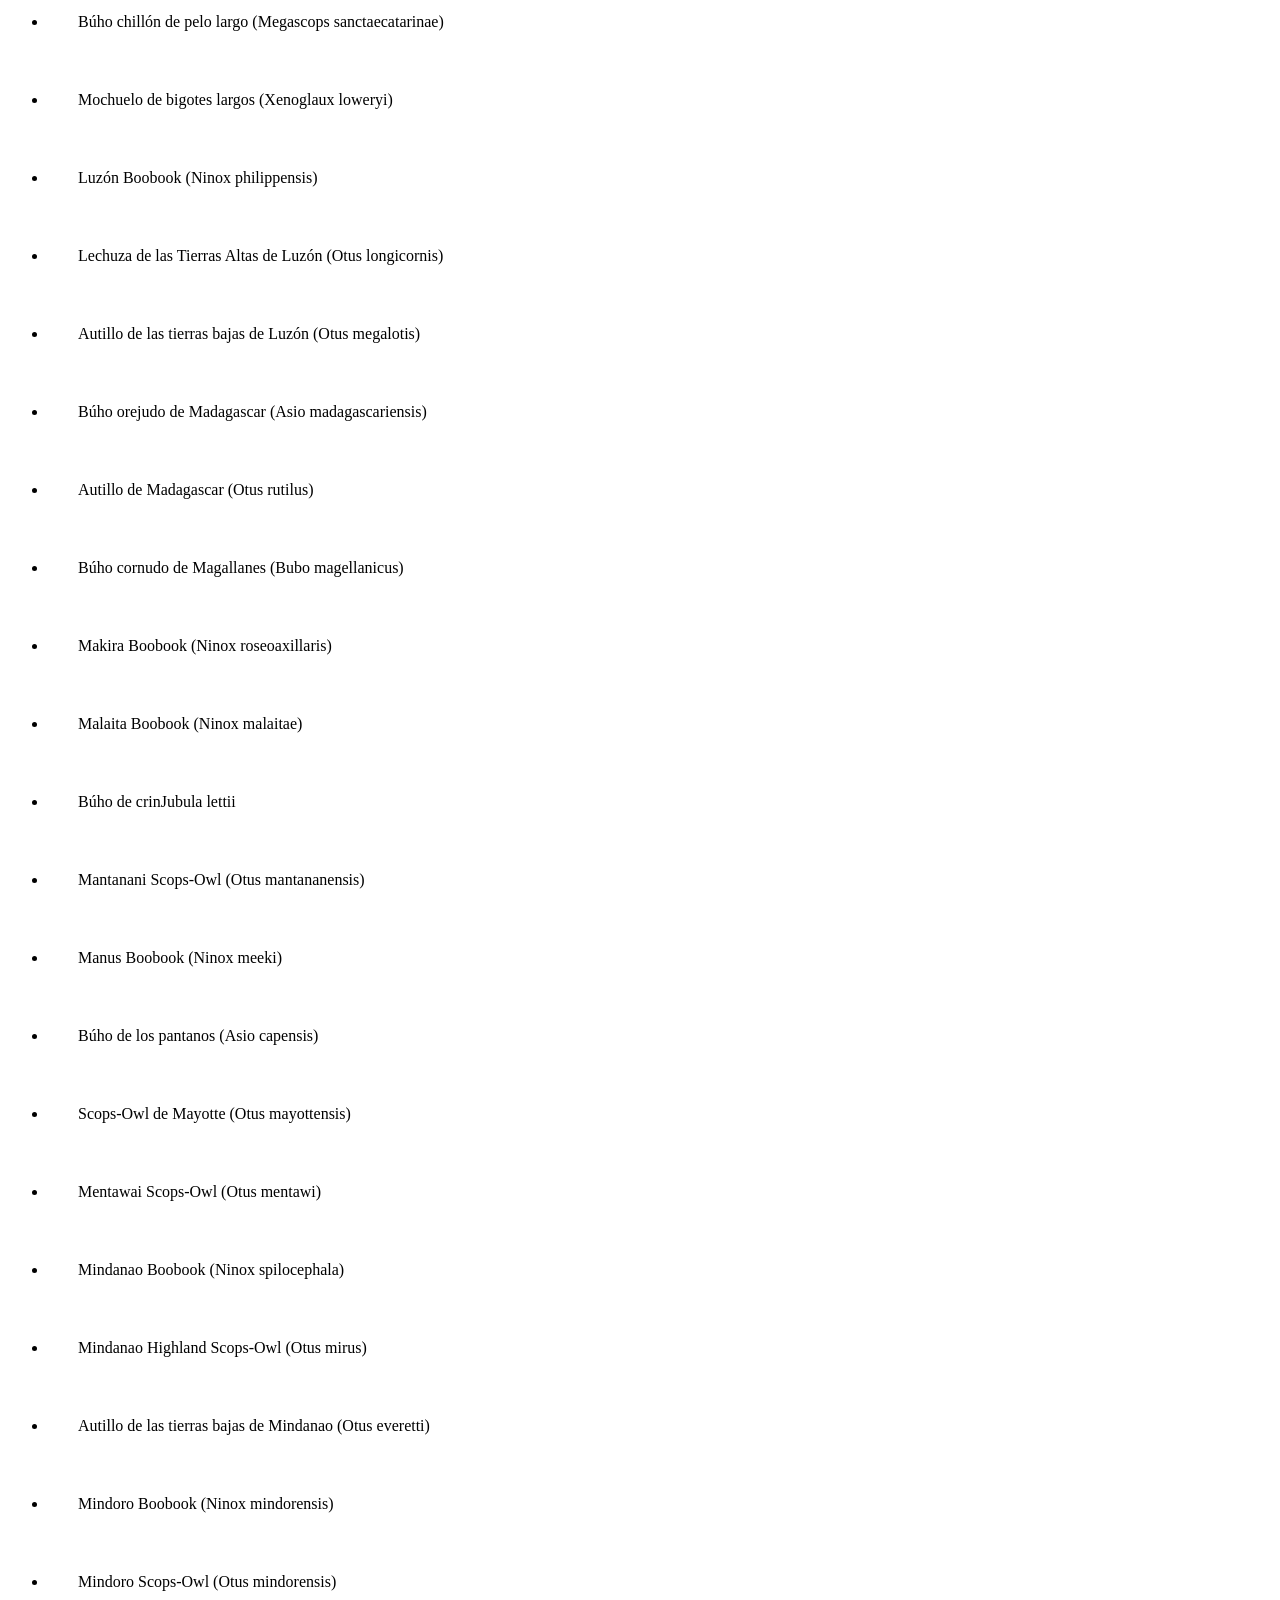
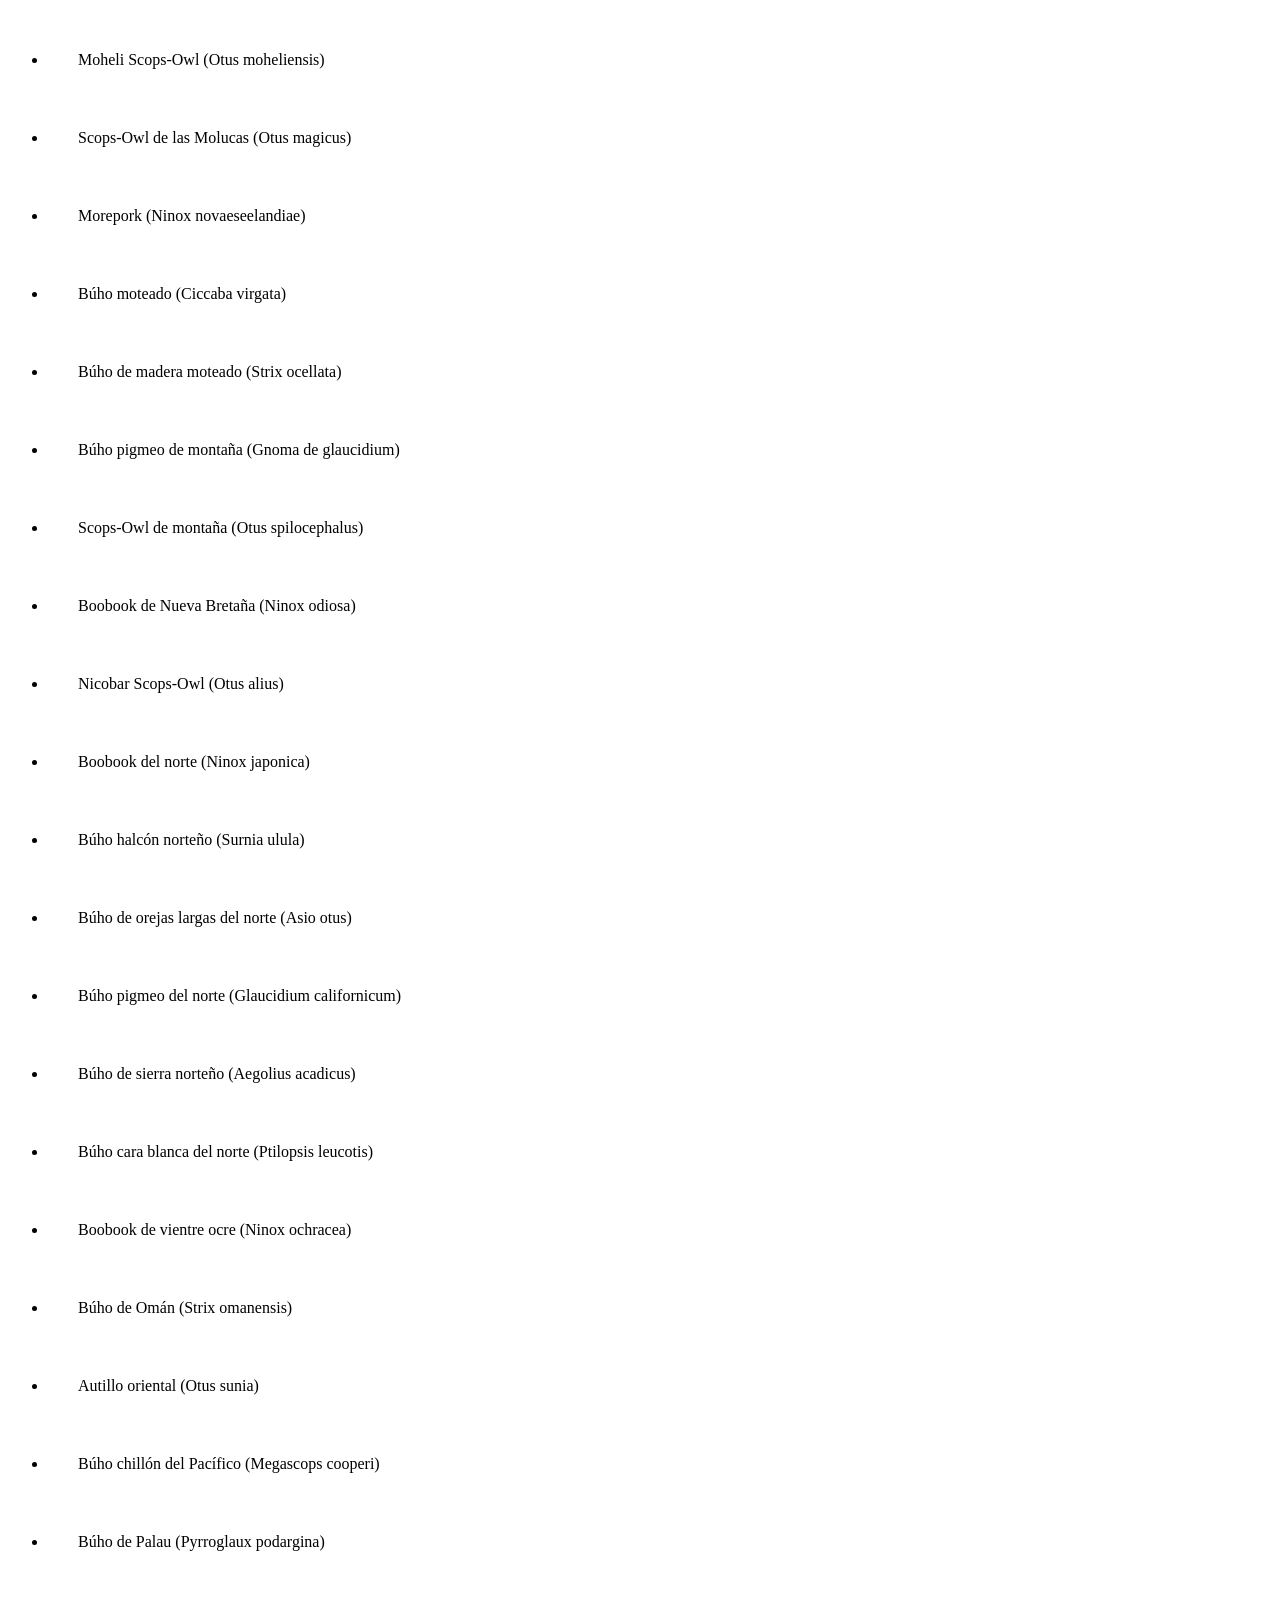
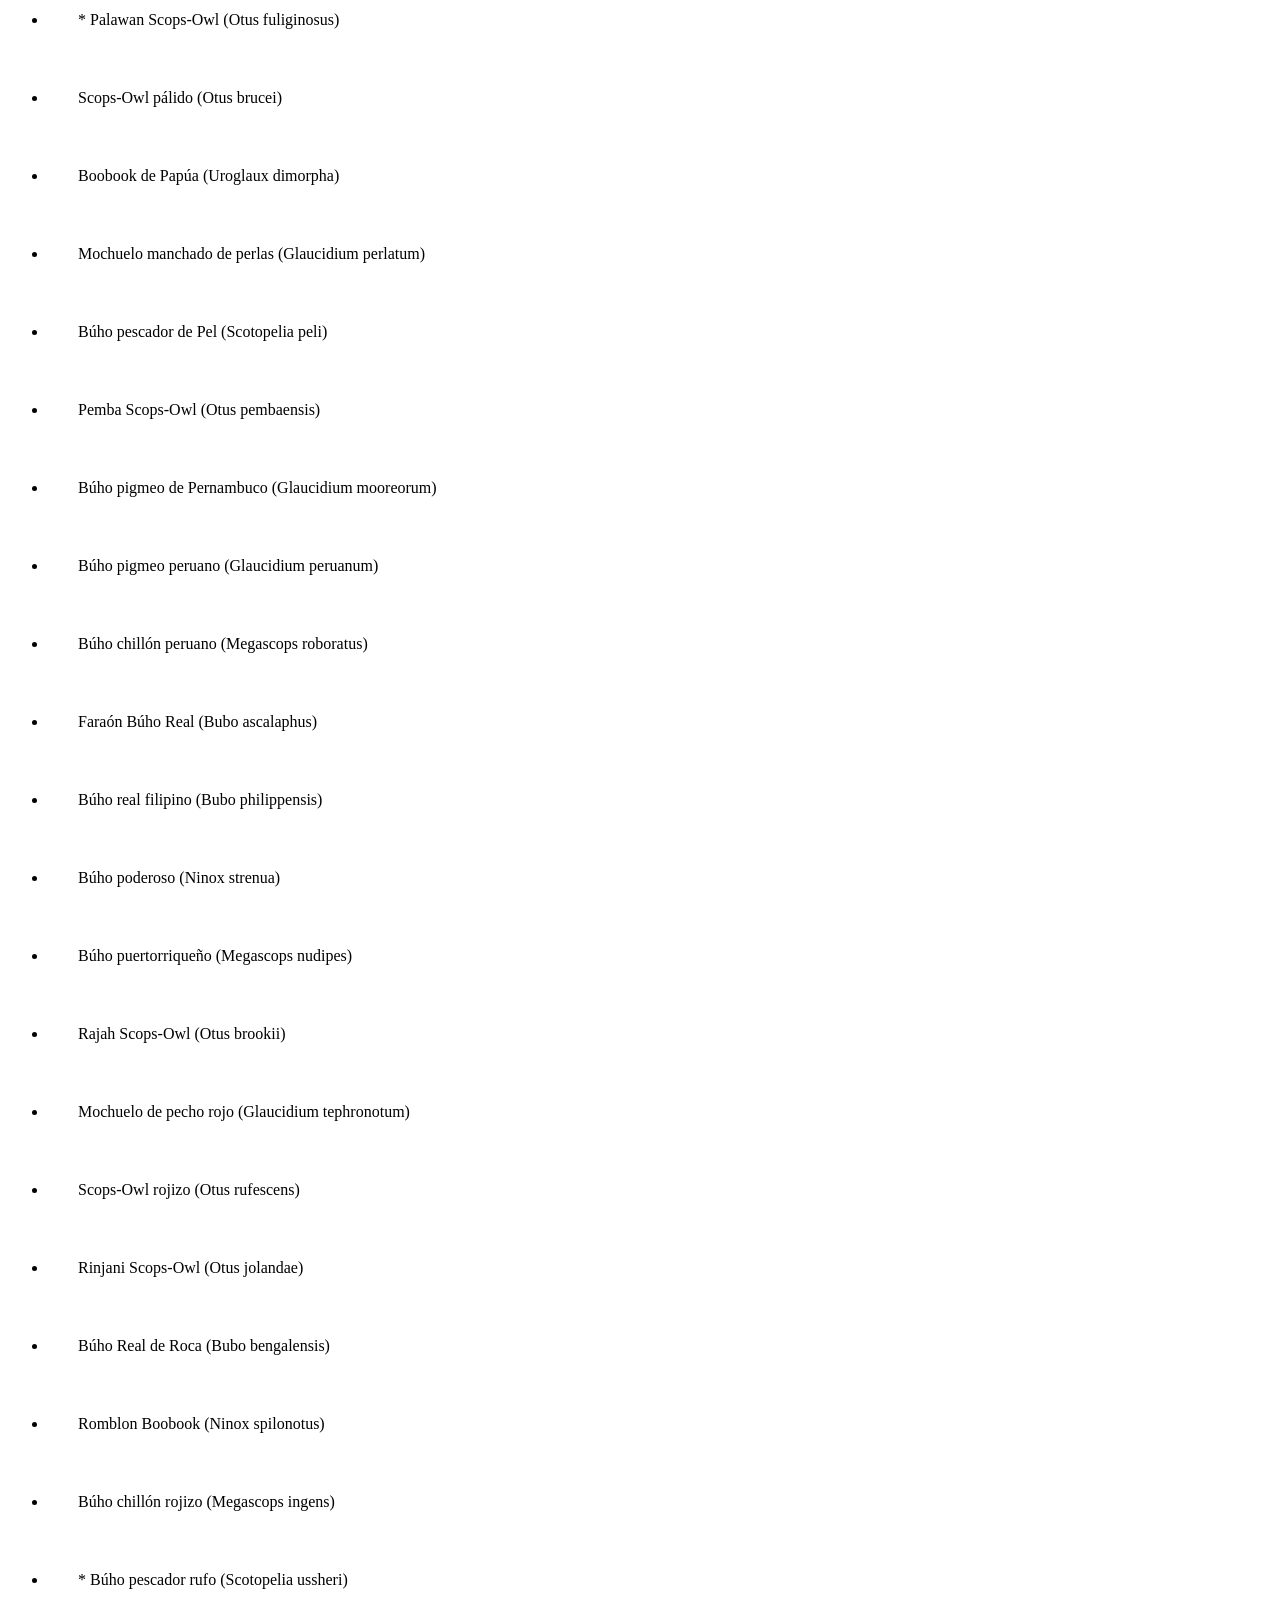
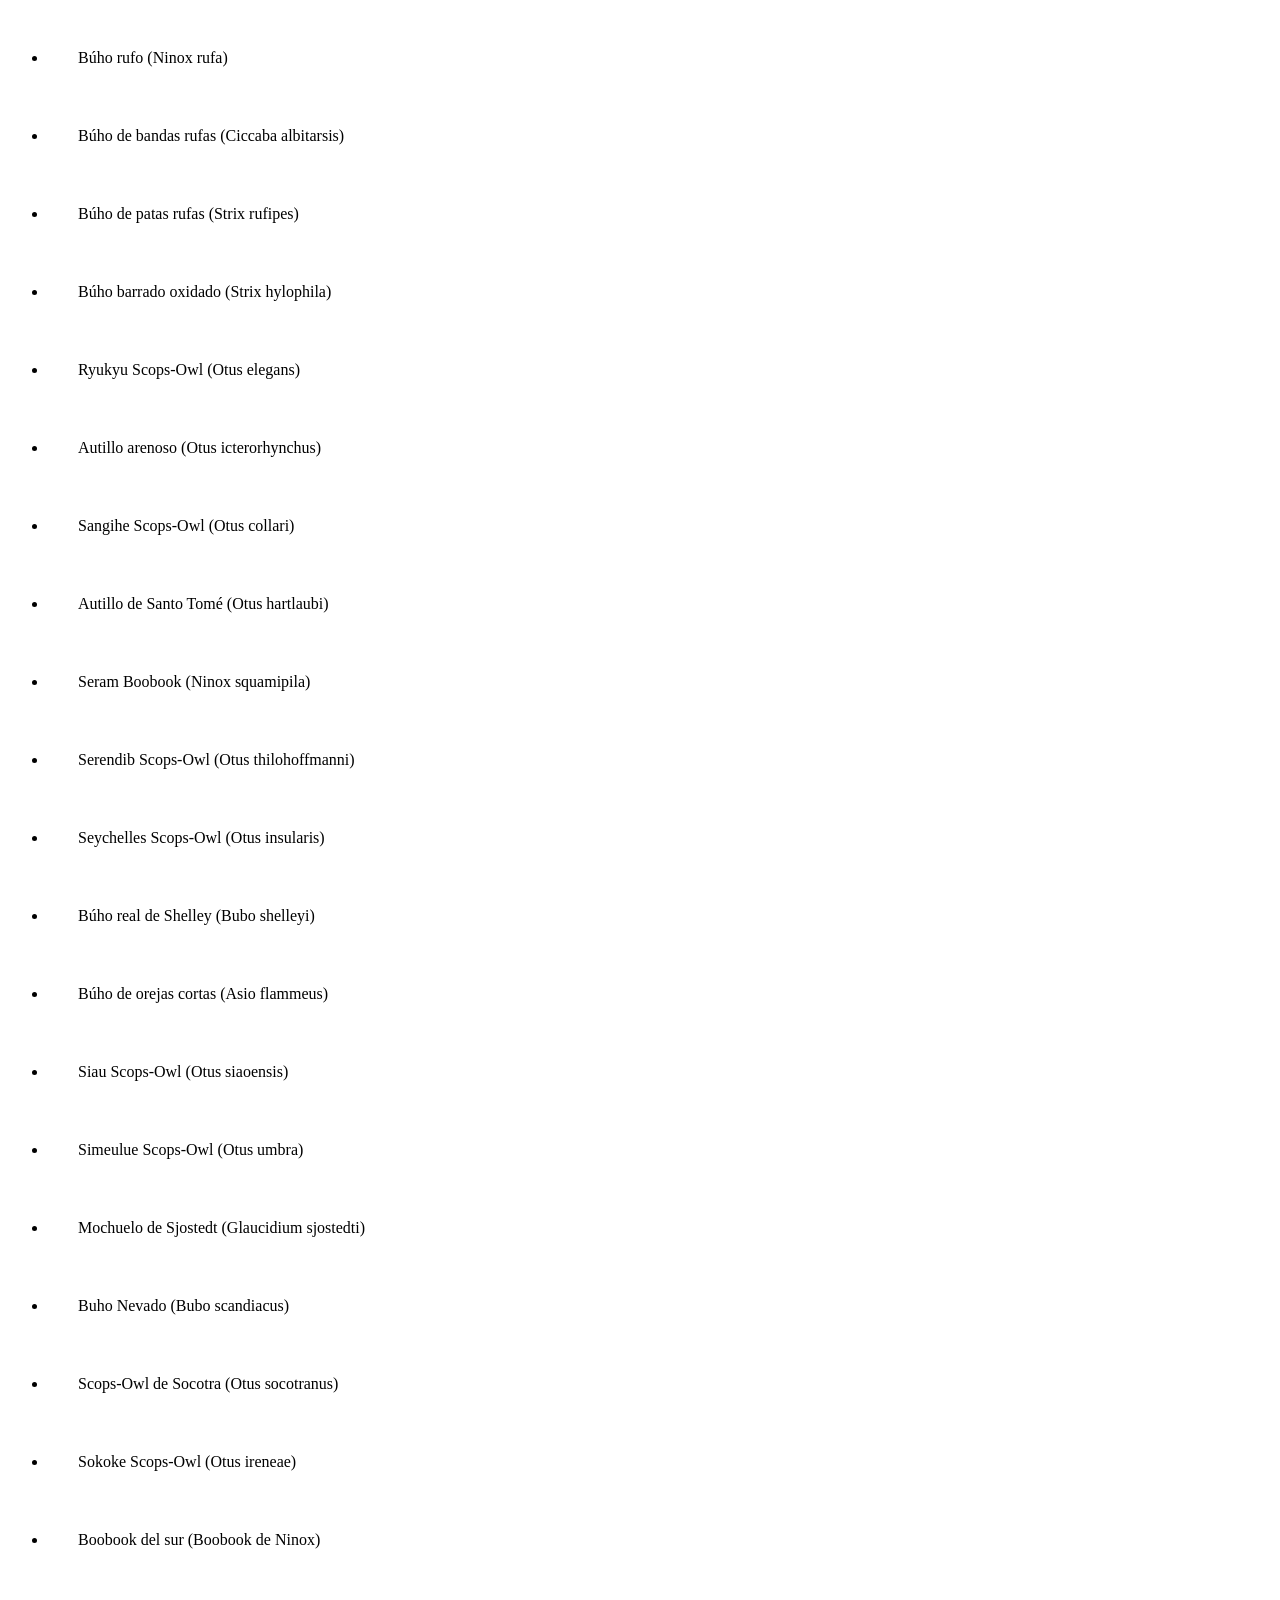
<file: listas.html>
<!DOCTYPE html>
<html lang="en">
<head>
    <meta charset="UTF-8">
    <title>Listas_de_buhos</title>
    <link rel="stylesheet" href="CSS/style.css" />
</head>
    <header class="header-listas">
        <h1 class="titulo-listas">Lista de las especies de buhos</h1>
        i<input type="checkbox" id="check">
    <label for="check" class="open">☰</label>
    <label for="check" class="close">×</label>
    <div class="sidebar">
        <header class="sidebar-header">Menu</header>
        <ul>
            <li><a href="Inicio.html">Inicio</a></li>
            <li><a href="Anatomia.html">Anatomia</a></li>
        </ul>
	</div>
    </header>
<body>
    <p>Aqui una tabla sobre datos generales de los buhos, 
    como su clasificacion, reproduccion, alimentacion, habitad, 
    orden, genero y longevidad.:</p> 
    <table border="1">
        <th colspan="2">Datos generales</th>
        <tr>
            <td>Clasificacion</td>
            <td>Vertebrado/Aves</td>
        </tr>
        <tr>
            <td>Reproduccion</td>
            <td>Oviparos</td>
        </tr>
        <tr>
            <td>Alimentacion</td>
            <td>Carnivoros</td>
        </tr>
        <tr>
            <td>Habitad</td>
            <td>Bosques, praderas, desiertos y zonas urbanas</td>
        </tr>
        <tr>
            <td>Orden</td>
            <td>Strigiformes</td>
        </tr>
        <tr>
            <td>Genero</td>
            <td>Strix, Bubo, Tyto, Athene, Asio, Otus, entre otros</td>
        </tr>
        <tr>
            <td>Longevidad</td>
            <td>15-20 años</td>
        </tr>
    </table>
    <br>
    <h2>Lista Alfabetica de la especie de los buhos</h2>
    <h2>Tytonidae buhos</h2>
    <ul>
        <li>Búho de hierba africano (Tyto capensis)</li>
        <li>Búho de cara cenicienta (Tyto glaucops)</li>
        <li>Búho enmascarado australiano (Tyto novaehollandiae)</li>
        <li>Lechuza común (Tyto alba)</li>
        <li>Búho de Bahía del Congo (Phodilus prigoginei)</li>
        <li>Búho de hierba oriental (Tyto longimembris)</li>
        <li>Búho enmascarado dorado (Tyto aurantia)</li>
        <li>Gran búho negro (Tyto tenebricosa)</li>
        <li>Búho hollín menor (Tyto multipunctata)</li>
        <li>Búho rojo de Madagascar (Tyto soumagnei)</li>
        <li>Búho enmascarado de Minahassa (Tyto inexspectata)</li>
        <li>Búho oriental (Phodilus badius)</li>
        <li>Búho enmascarado de Seram (Tyto almae)</li>
        <li>Sri Lanka Bay-Owl (Phodilus assimilis)</li>
        <li>Búho enmascarado de Sulawesi (Tyto rosenbergii)</li>
        <li>Búho enmascarado Taliabu (Tyto nigrobrunnea)</li>
    </ul>
    <br>
    <h2>Strigidae buhos</h2>
    <ul>
        <li>Mochuelo barrado africano (Glaucidium capense)</li>
        <li>Búho africano de orejas largas (Asio abyssinicus)</li>
        <li>Autillo africano (Otus senegalensis)</li>
        <li>Búho de madera africano (Strix woodfordii)</li>
        <li>Búho Real Akun (Bubo leucostictus)</li>
        <li>Albertine Owlet (Glaucidium albertinum)</li>
        <li>Búho pigmeo amazónico (Glaucidium hardyi)</li>
        <li>Andaman Boobook (Ninox affinis)</li>
        <li>Andaman Scops-Owl (Otus Balli)</li>
        <li>Búho pigmeo andino (Glaucidium jardinii)</li>
        <li>Scops-Owl de Anjouan (Capnodes de Otus)</li>
        <li>Annobon Scops-Owl (Otus feae)</li>
        <li>Autillo árabe (Otus pamelae)</li>
        <li>Mochuelo barrado asiático (Glaucidium cuculoides)</li>
        <li>Búho pigmeo austral (Glaucidium nana)</li>
        <li>Búho pigmeo de Baja (Glaucidium hoskinsii)</li>
        <li>Balsas Búho chillón (Megascops seductus)</li>
        <li>Búho de vientre de banda (Pulsatrix melanota)</li>
        <li>Scops-Owl de Banggai (Otus mendeni)</li>
        <li>Búho chillón con las piernas desnudas (Margarobyas lawrencii)</li>
        <li>Búho chillón al descubierto (Megascops clarkii)</li>
        <li>Búho ladrador (Ninox connivens)</li>
        <li>Búho real barrado (Bubo sumatranus)</li>
        <li>Búho barrado (Variante de Strix)</li>
        <li>Búho chillón barbudo (Megascops barbarus)</li>
        <li>Biak Scops-Owl (Otus beccarii)</li>
        <li>Bismarck Boobook (Ninox variegata)</li>
        <li>Búho blanco y negro (Ciccaba nigrolineata)</li>
        <li>Búho de bandas negras (Ciccaba huhula)</li>
        <li>Búho chillón de capa negra (Megascops atricapilla)</li>
        <li>Búho real de Blakiston (Bubo blakistoni)</li>
        <li>Búho boreal (Aegolius funereus)</li>
        <li>Boobook marrón (Ninox scutulata)</li>
        <li>Búho pez marrón (Ketupa zeylonensis)</li>
        <li>Búho de madera marrón (Strix leptogrammica)</li>
        <li>Búho cariblanco (Aegolius harrisii)</li>
        <li>Buffy pez-búho (Ketupa ketupu)</li>
        <li>Búho de madriguera (Athene cunicularia)</li>
        <li>Buru Boobook (Ninox hantu)</li>
        <li>Camiguin Boobook (Ninox leventisi)</li>
        <li>Búho Real del Cabo (Bubo capensis)</li>
        <li>Cebu Boobook (Ninox rumseyi)</li>
        <li>Búho pigmeo centroamericano (Glaucidium griseiceps)</li>
        <li>Búho del Chaco (Strix chacoensis)</li>
        <li>Mochuelo castaño (Glaucidium castaneum)</li>
        <li>Mochuelo de espalda castaña (Glaucidium castanotum)</li>
        <li>Boobook de chocolate (Ninox randi)</li>
        <li>Boobook de Navidad (Ninox natalis)</li>
        <li>Libro de cinabrio (Ninox ios)</li>
        <li>Búho chillón canela (Megascops petersoni)</li>
        <li>Búho pigmeo del bosque nuboso (Glaucidium nubicola)</li>
        <li>Búho chillón del bosque nuboso (Megascops marshalli)</li>
        <li>Búho pigmeo de Colima (Glaucidium palmarum)</li>
        <li>Mochuelo de collar (Glaucidium brodiei)</li>
        <li>Scops-Owl de collar (Otus lettia)</li>
        <li>Búho chillón colombiano (Megascops colombianus)</li>
        <li>Búho pigmeo costarricense (Glaucidium costaricanum)</li>
        <li>Búho Crestado (Lophostrix cristata)</li>
        <li>Búho pigmeo cubano (Glaucidium siju)</li>
        <li>Cárabo del desierto (Strix hadorami)</li>
        <li>Búho real oscuro (Bubo coromandus)</li>
        <li>Búho chillón oriental (Megascops asio)</li>
        <li>Búho elfo (Micrathene whitneyi)</li>
        <li>Enggano Scops-Owl (Otus enganensis)</li>
        <li>Búho real euroasiático (Bubo bubo)</li>
        <li>Búho pigmeo euroasiático (Glaucidium passerinum)</li>
        <li>Autillo euroasiático (Otus scops)</li>
        <li>* Búho Temeroso (Nesasio solomonensis)</li>
        <li>Búho pigmeo ferruginoso (Glaucidium brasilianum)</li>
        <li>Búho Flamulado (Psiloscops flammeolus)</li>
        <li>Flores Scops-Owl (Otus alfredi)</li>
        <li>Mochuelo del bosque (Heteroglaux blewitti)</li>
        <li>Búho real de Fraser (Bubo poensis)</li>
        <li>Búho Fulvous (Strix fulvescens)</li>
        <li>Autillo gigante (Otus gurneyi)</li>
        <li>Autillo de Gran Comoro (Otus pauliani)</li>
        <li>Gran búho gris (Strix nebulosa)</li>
        <li>Gran búho cornado (Bubo virginianus)</li>
        <li>Búho real grisáceo (Bubo cinerascens)</li>
        <li>Libro de Guadalcanal (Ninox granti)</li>
        <li>Búho pigmeo guatemalteco (Glaucidium cobanense)</li>
        <li>Búho chillón guatemalteco (Megascops guatemalae)</li>
        <li>Halmahera Boobook (Hipogramma de Ninox)</li>
        <li>Búho del Himalaya (Strix nivicolum)</li>
        <li>Boobook de Hume (Ninox obscura)</li>
        <li>Autillo indio (Otus bakkamoena)</li>
        <li>Búho de Jamaica (Pseudoscops grammicus)</li>
        <li>Autillo japonés (Semitorques de otus)</li>
        <li>Mochuelo de Java (Glaucidium castanopterum)</li>
        <li>Scops-Owl de Java (Otus angelinae)</li>
        <li>Boobook de la selva (Ninox theomacha)</li>
        <li>Mochuelo de la selva (Glaucidium radiatum)</li>
        <li>Búho chillón de Koepcke (Megascops koepckeae)</li>
        <li>Cuaderno mínimo (Ninox sumbaensis)</li>
        <li>Búho pigmeo menor (Glaucidium minutissimum)</li>
        <li>Pequeño buho (Athene noctua)</li>
        <li>Búho chillón de pelo largo (Megascops sanctaecatarinae)</li>
        <li>Mochuelo de bigotes largos (Xenoglaux loweryi)</li>
        <li>Luzón Boobook (Ninox philippensis)</li>
        <li>Lechuza de las Tierras Altas de Luzón (Otus longicornis)</li>
        <li>Autillo de las tierras bajas de Luzón (Otus megalotis)</li>
        <li>Búho orejudo de Madagascar (Asio madagascariensis)</li>
        <li>Autillo de Madagascar (Otus rutilus)</li>
        <li>Búho cornudo de Magallanes (Bubo magellanicus)</li>
        <li>Makira Boobook (Ninox roseoaxillaris)</li>
        <li>Malaita Boobook (Ninox malaitae)</li>
        <li>Búho de crinJubula lettii</li>
        <li>Mantanani Scops-Owl (Otus mantananensis)</li>
        <li>Manus Boobook (Ninox meeki)</li>
        <li>Búho de los pantanos (Asio capensis)</li>
        <li>Scops-Owl de Mayotte (Otus mayottensis)</li>
        <li>Mentawai Scops-Owl (Otus mentawi)</li>
        <li>Mindanao Boobook (Ninox spilocephala)</li>
        <li>Mindanao Highland Scops-Owl (Otus mirus)</li>
        <li>Autillo de las tierras bajas de Mindanao (Otus everetti)</li>
        <li>Mindoro Boobook (Ninox mindorensis)</li>
        <li>Mindoro Scops-Owl (Otus mindorensis)</li>
        <li>Moheli Scops-Owl (Otus moheliensis)</li>
        <li>Scops-Owl de las Molucas (Otus magicus)</li>
        <li>Morepork (Ninox novaeseelandiae)</li>
        <li>Búho moteado (Ciccaba virgata)</li>
        <li>Búho de madera moteado (Strix ocellata)</li>
        <li>Búho pigmeo de montaña (Gnoma de glaucidium)</li>
        <li>Scops-Owl de montaña (Otus spilocephalus)</li>
        <li>Boobook de Nueva Bretaña (Ninox odiosa)</li>
        <li>Nicobar Scops-Owl (Otus alius)</li>
        <li>Boobook del norte (Ninox japonica)</li>
        <li>Búho halcón norteño (Surnia ulula)</li>
        <li>Búho de orejas largas del norte (Asio otus)</li>
        <li>Búho pigmeo del norte (Glaucidium californicum)</li>
        <li>Búho de sierra norteño (Aegolius acadicus)</li>
        <li>Búho cara blanca del norte (Ptilopsis leucotis)</li>
        <li>Boobook de vientre ocre (Ninox ochracea)</li>
        <li>Búho de Omán (Strix omanensis)</li>
        <li>Autillo oriental (Otus sunia)</li>
        <li>Búho chillón del Pacífico (Megascops cooperi)</li>
        <li>Búho de Palau (Pyrroglaux podargina)</li>
        <li>* Palawan Scops-Owl (Otus fuliginosus)</li>
        <li>Scops-Owl pálido (Otus brucei)</li>
        <li>Boobook de Papúa (Uroglaux dimorpha)</li>
        <li>Mochuelo manchado de perlas (Glaucidium perlatum)</li>
        <li>Búho pescador de Pel (Scotopelia peli)</li>
        <li>Pemba Scops-Owl (Otus pembaensis)</li>
        <li>Búho pigmeo de Pernambuco (Glaucidium mooreorum)</li>
        <li>Búho pigmeo peruano (Glaucidium peruanum)</li>
        <li>Búho chillón peruano (Megascops roboratus)</li>
        <li>Faraón Búho Real (Bubo ascalaphus)</li>
        <li>Búho real filipino (Bubo philippensis)</li>
        <li>Búho poderoso (Ninox strenua)</li>
        <li>Búho puertorriqueño (Megascops nudipes)</li>
        <li>Rajah Scops-Owl (Otus brookii)</li>
        <li>Mochuelo de pecho rojo (Glaucidium tephronotum)</li>
        <li>Scops-Owl rojizo (Otus rufescens)</li>
        <li>Rinjani Scops-Owl (Otus jolandae)</li>
        <li>Búho Real de Roca (Bubo bengalensis)</li>
        <li>Romblon Boobook (Ninox spilonotus)</li>
        <li>Búho chillón rojizo (Megascops ingens)</li>
        <li>* Búho pescador rufo (Scotopelia ussheri)</li>
        <li>Búho rufo (Ninox rufa)</li>
        <li>Búho de bandas rufas (Ciccaba albitarsis)</li>
        <li>Búho de patas rufas (Strix rufipes)</li>
        <li>Búho barrado oxidado (Strix hylophila)</li>
        <li>Ryukyu Scops-Owl (Otus elegans)</li>
        <li>Autillo arenoso (Otus icterorhynchus)</li>
        <li>Sangihe Scops-Owl (Otus collari)</li>
        <li>Autillo de Santo Tomé (Otus hartlaubi)</li>
        <li>Seram Boobook (Ninox squamipila)</li>
        <li>Serendib Scops-Owl (Otus thilohoffmanni)</li>
        <li>Seychelles Scops-Owl (Otus insularis)</li>
        <li>Búho real de Shelley (Bubo shelleyi)</li>
        <li>Búho de orejas cortas (Asio flammeus)</li>
        <li>Siau Scops-Owl (Otus siaoensis)</li>
        <li>Simeulue Scops-Owl (Otus umbra)</li>
        <li>Mochuelo de Sjostedt (Glaucidium sjostedti)</li>
        <li>Buho Nevado (Bubo scandiacus)</li>
        <li>Scops-Owl de Socotra (Otus socotranus)</li>
        <li>Sokoke Scops-Owl (Otus ireneae)</li>
        <li>Boobook del sur (Boobook de Ninox)</li>
        <li>Búho cara blanca del sur (Ptilopsis granti)</li>
        <li>Boobook manchado (Ninox punctulata)</li>
        <li>Búho de anteojos (Pulsatrix perspicillata)</li>
    </ul>
    <h2>Referencias</h2>
    <a href="https://youronlinetricks.com/es/pages/4516-owl-types-and-a-z-owl-species-list" target="_blank">https://youronlinetricks.com/es/pages/4516-owl-types-and-a-z-owl-species-list</a>
    <br>
    <a href="https://atlasanimal.com/buho/#google_vignette" target="_blank">https://atlasanimal.com/buho/#google_vignette</a>
    <br>
    <a href="https://pixabay.com/es/images/download/x-3003320_1920.jpg" target="_blank">https://pixabay.com/es/images/download/x-3003320_1920.jpg</a>
    <br>
    <h2>Autor</h2>
    <p>Elaborado por: Armando Abel Figueroa Prado</p>
</body>
</html>
</file>
<file: CSS/style.css>
﻿
.sidebar{
    position:fixed;
    left:-250px;
    width: 250px;
    height:100% ;
    background: #042331;
    transition: all .5s ease;
    height: 270px;
}
.sidebar-header{
    font-size: 22px;
    color:white;
    text-align:center;
    line-height: 70px;
    background: #063146;
    user-select: none;
}
.sidebar ul a{
    display:block;
    height: 10px;
    width:100px;
    line-height:65px;
    font-size: 20px;
    color:white;
    padding-left: 40px;
    box-sizing: border-box;
    border-top: 1px solid rgba(255,255,255,.1);
    border-bottom: 1px solid black;
    transition: .4;
    background-color:#042331;
}
ul li:hover a{
    padding-left: 50px;
    margin-right: 16px;
}
#check{
    display:none;
}
label.open, label.close{
    position:absolute;
    cursor:pointer;
    background: #042331;
    border-radius: 3px;

}
label.open{
    left: 40px;
    top: 35px;
    font-size: 35px;
    color: white;
    padding: 1px 12px;
    transition: all .5s;

}
label.close{
    z-index:1111;
    left: -195px;
    top: 41px;
    font-size: 30px; 
    color:#0a5275;
    padding: 4px 9px;
    transition: all .5s;
}
#check:checked ~ .sidebar{
    left:0;
}
#check:checked ~ label.open{
    left:250px;
    opacity:0px;
    pointer-events: none;
}
#check:checked ~ label.close{
    left: 195px;
}
.header{
text-align:center ;
background-image: url(../Complementos/imagenes/buho1.png);
height: 200px;
background-position: center ;
background-size:cover ;
display:flex;
justify-content:center ;
align-items:center ;
border-radius: 30px;
height: 300px;
}
li{font-size:25;
text-align:justify;
padding:30px;
font-family: 'Times New Roman';
}
.titulo{font-size:100px;
text-align:center ;
color:white;
}
p{font-size:25;
text-align:justify;
padding:30px;
font-family: 'Times New Roman';
}
h2{font-size:35;
padding:0px 30px
}
li{font-size:25;
text-align:justify;
padding:30px;
font-family: 'Times New Roman';
}
.imagenes{
    margin:auto;
    display: block;
    place-items:center;
    height: 300px;
}
.buho{
    margin:auto;
    display: 40px;
    padding: auto;
}
.contenedor-imagenes{
    display: flex;
    justify-content: space-between;
    gap: 100px;
    width: 90%;
    margin: 100px;
    margin-top: 10px;
}
.contenedor-imagenes img{
    width: 300px;
    height: auto;
}
.contenedor-imagenes-2{
    display: flex;
    justify-content: space-between;
    gap: 100px;
    width: 90%;
    margin: 100px;
    margin-top: 10px;
}
.contenedor-imagenes-2 img{
    width: 300px;
    height: auto;
}
.referencias{
    display: flex;
    flex-direction: column;
    gap: 10px;
    padding: 10px;
    font-size: 20px;
}
.header-anatomia{
text-align:center ;
background-image: url(../Complementos/imagenes/buho9.png);
height: 200px;
background-position: center ;
background-size:cover ;
display:flex;
justify-content:center ;
align-items:center ;
border-radius: 30px;
height: 300px;
}
.titulo-anatomia{font-size:90px;
text-align:center ;
color:white;
}
.video{
    display: flex;
    align-items: center;
    justify-content: center;
}
.referencias-anatomia{
    display: flex;
    flex-direction: column;
    gap: 10px;
    padding: 10px;
    font-size: 20px;
}
.table{
    border-collapse: collapse;
    width: 100%;
    margin-top: 20px;
    padding: 1px;
    border: 1px solid black;
}
.header-listas{
text-align:center ;
background-image: url(../Complementos/imagenes/buho12.png);
height: 300px;
background-position: center ;
background-size:cover ;
display:flex;
justify-content:center ;
align-items:center ;
border-radius: 30px;
height: 300px;
}
.titulo-listas{font-size:70px;
text-align:center ;
color:white;
}
</file>
